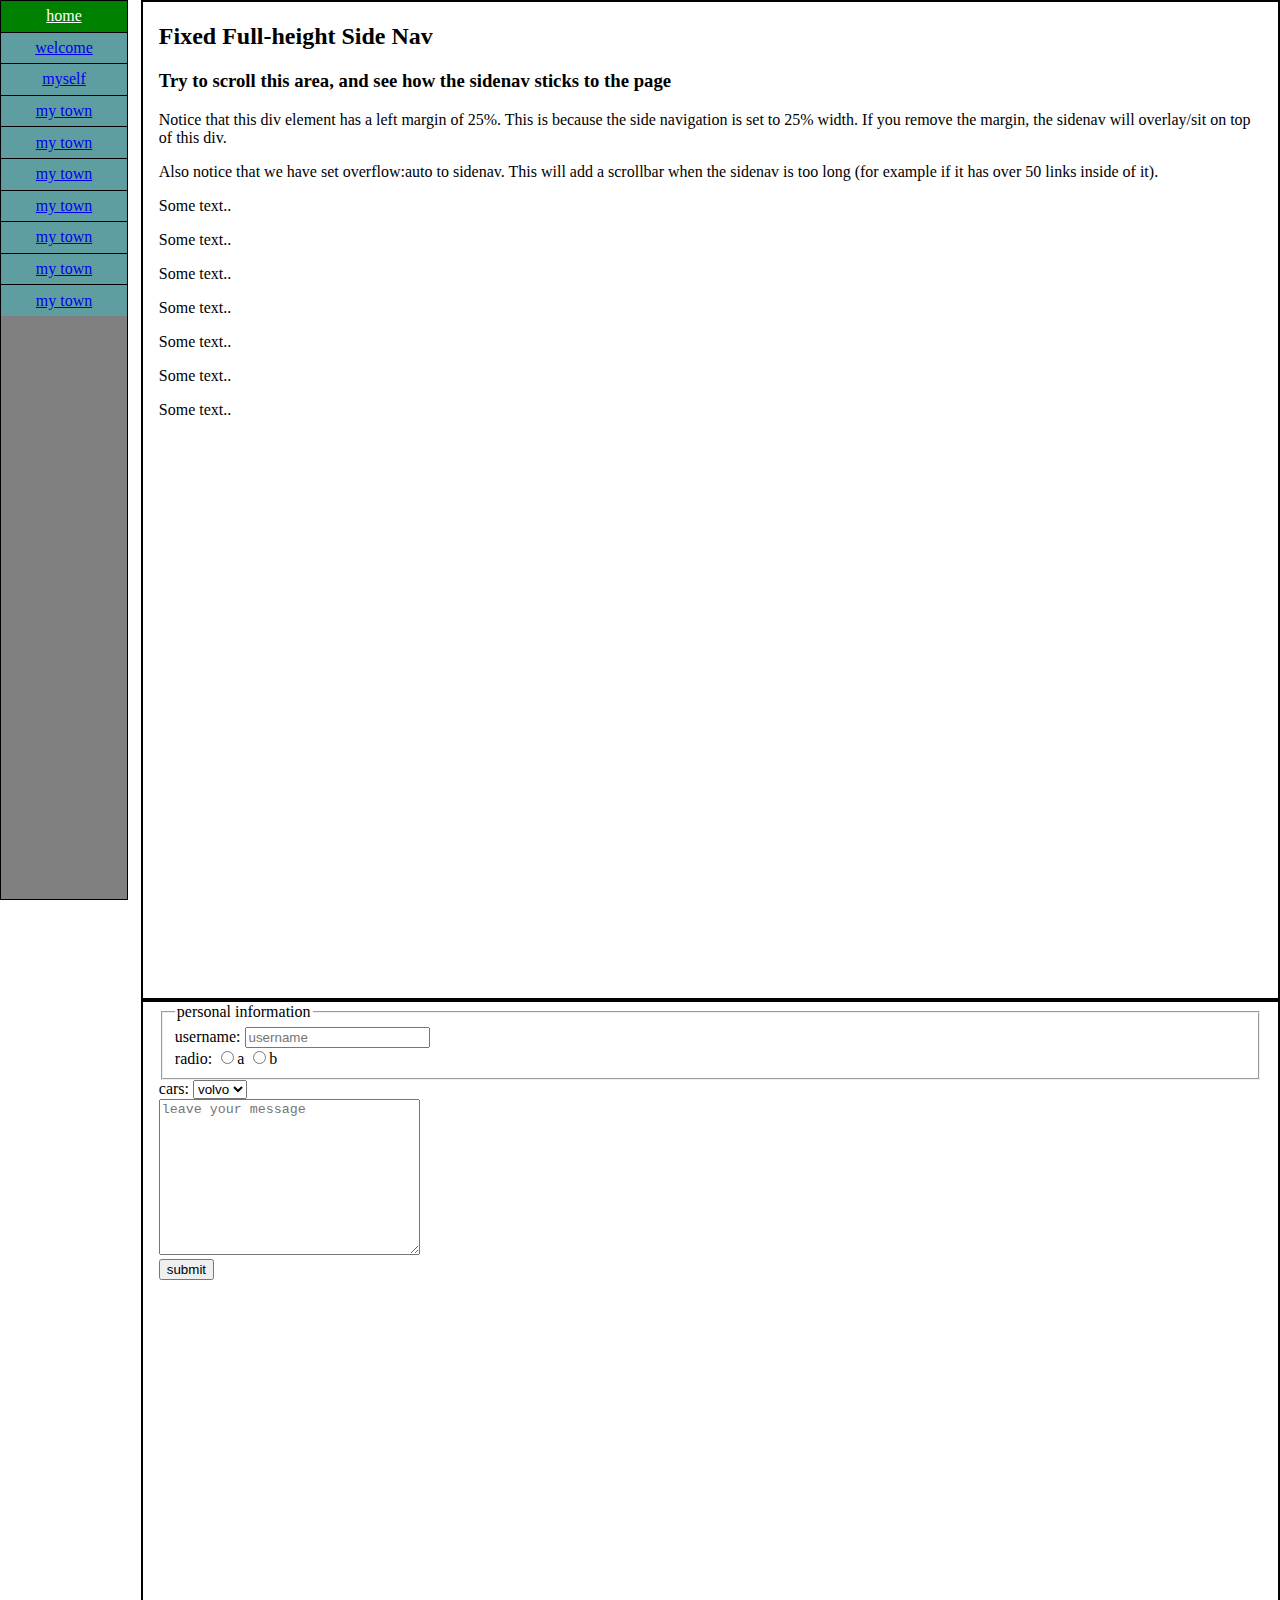
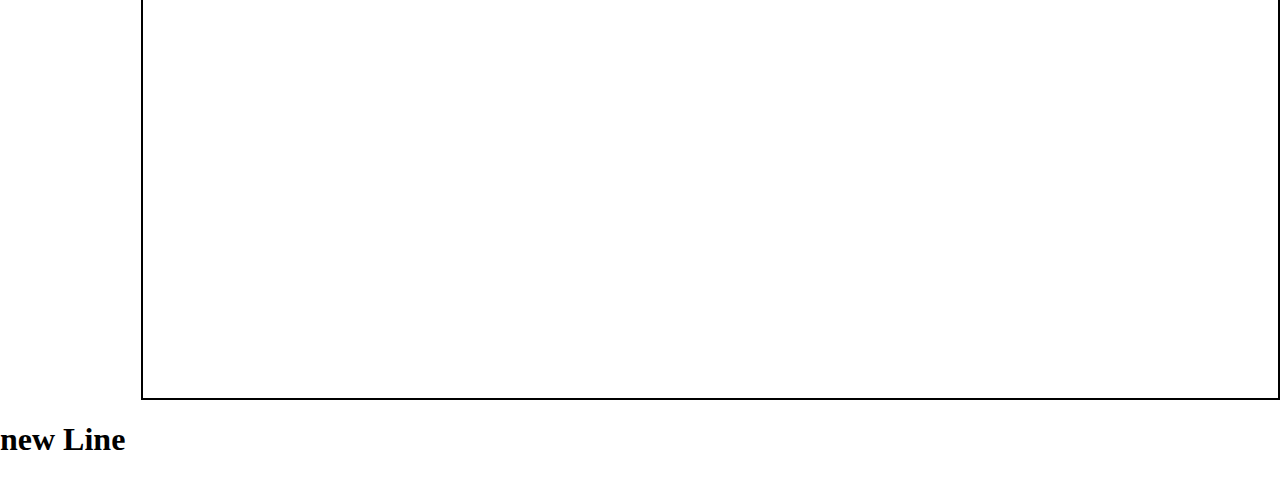
<file: StaticWeb/index.html>
<!DOCTYPE html>
<html lang="en">
<head>
    <meta name="viewport" content="width=device-width, initial-scale=1.0">

    <style>
        body {
            margin: 0;
        }

        * {
            box-sizing: border-box;
        }

        ul {
            list-style-type: none;
            margin: 0;
            padding: 0;
            width: 10%;
            text-align: center;
            border: 1px solid black;
            height: 100%;
            background-color: gray;
            position: fixed;
            overflow: auto;
        }

        ul li {
            border-bottom: 1px solid black;
        }

        ul li:last-child {
            border-bottom: none;
        }

        li a {
            display: block;
            background-color: cadetblue;
            padding: 5%;
        }

        li a.active {
            background-color: green;
            color: white;
        }

        li a:hover:not(.active) {
            background-color: black;
            color: white;
        }

        div {
            margin-left: 11%;
            border: 2px solid black;
            padding: 1px 16px;
            height: 1000px;
        }
    </style>
    <title>Index</title>
</head>
<body>
<!--<h1>Navigator Bar</h1>-->
<ul>
    <li><a href="#" class="active"> home </a></li>
    <li><a href="week2/welcome.html"> welcome </a></li>
    <li><a href="week2/myself.html"> myself </a></li>
    <li><a href="week2/mytown.html"> my town </a></li>
    <li><a href="week2/mytown.html"> my town </a></li>
    <li><a href="week2/mytown.html"> my town </a></li>
    <li><a href="week2/mytown.html"> my town </a></li>
    <li><a href="week2/mytown.html"> my town </a></li>
    <li><a href="week2/mytown.html"> my town </a></li>
    <li><a href="week2/mytown.html"> my town </a></li>
</ul>
<div>
    <h2>Fixed Full-height Side Nav</h2>
    <h3>Try to scroll this area, and see how the sidenav sticks to the page</h3>
    <p>Notice that this div element has a left margin of 25%. This is because the side navigation is set to 25% width.
        If you remove the margin, the sidenav will overlay/sit on top of this div.</p>
    <p>Also notice that we have set overflow:auto to sidenav. This will add a scrollbar when the sidenav is too long
        (for example if it has over 50 links inside of it).</p>
    <p>Some text..</p>
    <p>Some text..</p>
    <p>Some text..</p>
    <p>Some text..</p>
    <p>Some text..</p>
    <p>Some text..</p>
    <p>Some text..</p>
</div>
<div>
    <form action="mailto:qzhang75@sheffield.ac.uk" method="post" accept-charset="UTF-8">
        <fieldset>
            <legend>personal information</legend>
        <label>
            username:
            <input type="text" name="username" placeholder="username" required>
        </label><br>
        radio:
        <label>
            <input type="radio" name="book"  value="a">a
        </label>
        <label>
            <input type="radio" name="book" value="b">b
        </label><br>
        </fieldset>
        cars:
        <label>
            <select >
                <option value="Volvo">volvo</option>
                <option value="Volks">volks</option>
                <option value="FIFA">FIFA</option>
            </select>
        </label><br>
        <label>
            <textarea name="message" rows="10" cols="30" placeholder="leave your message"></textarea>
        </label><br>

        <button type="submit">submit</button>
    </form>
</div>
<script>
     document.write("<h1>new Line</h1>");
</script>
</body>
</html>
</file>
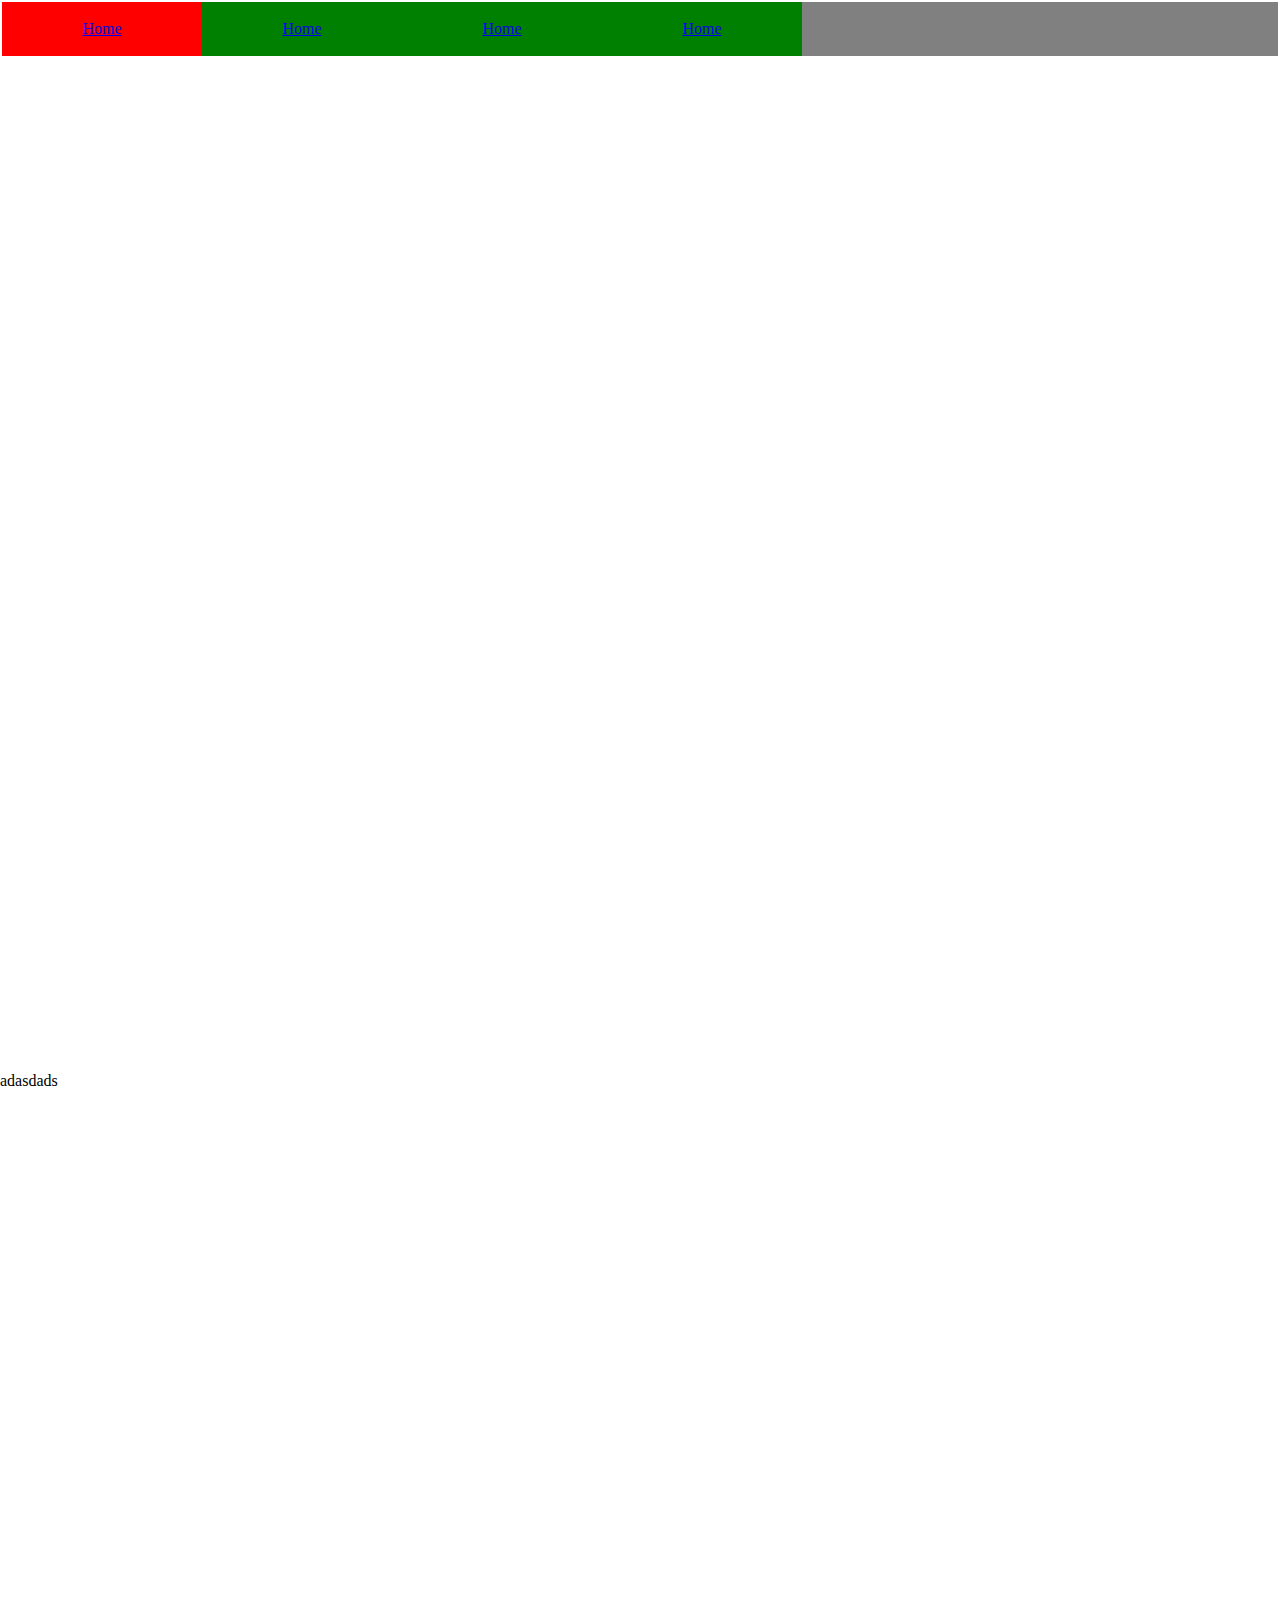
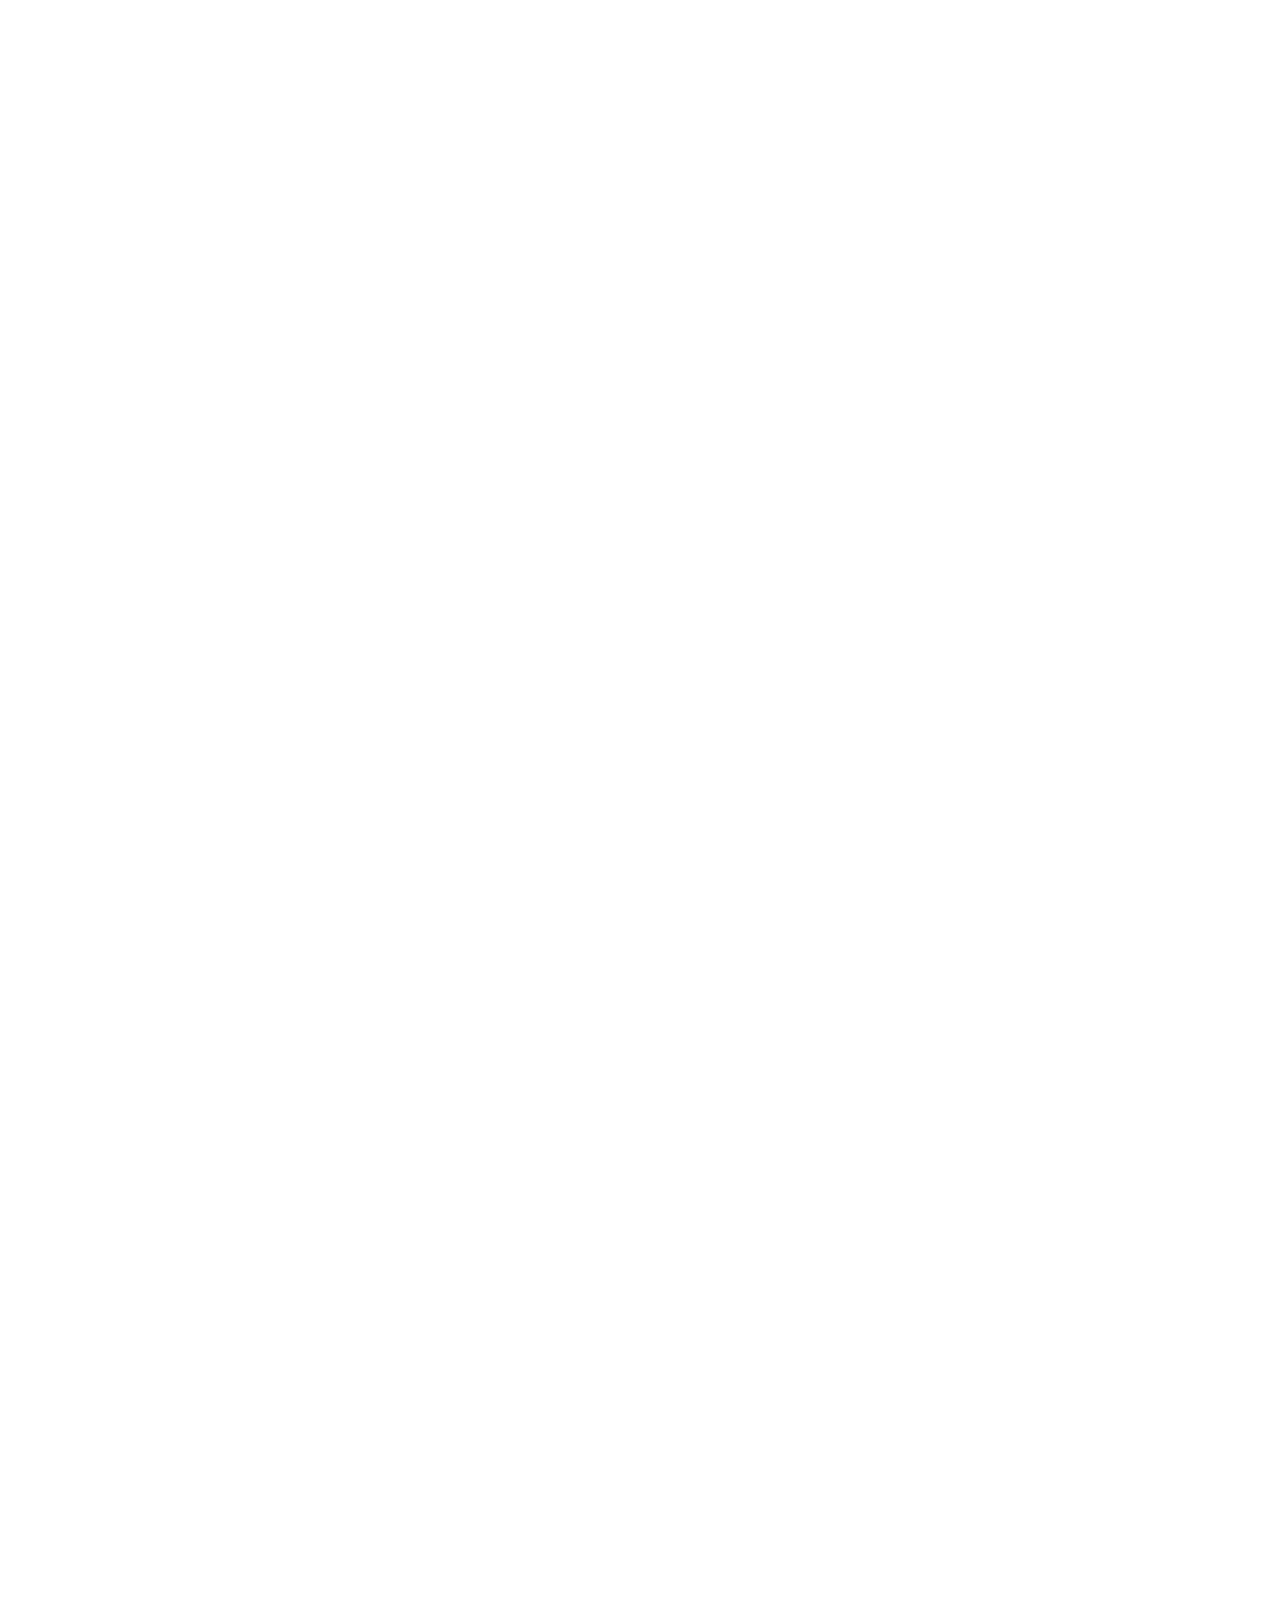
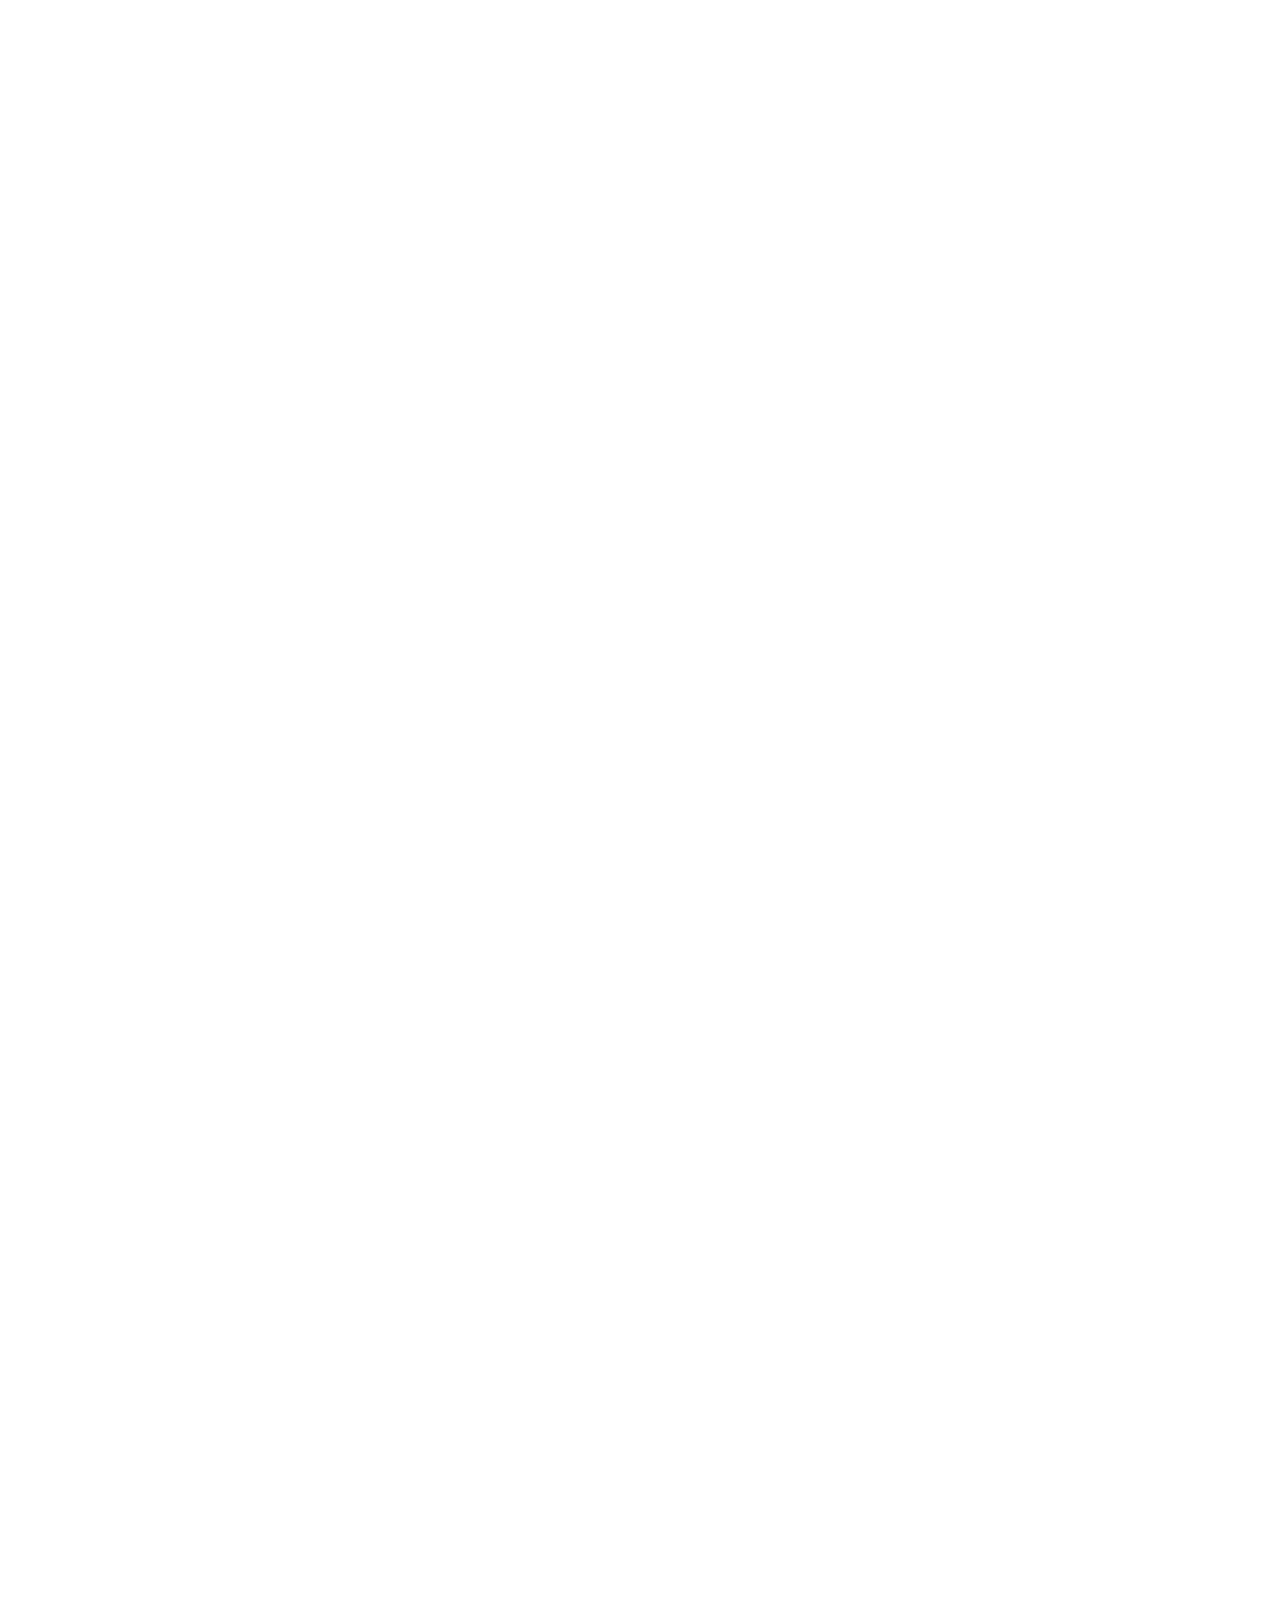
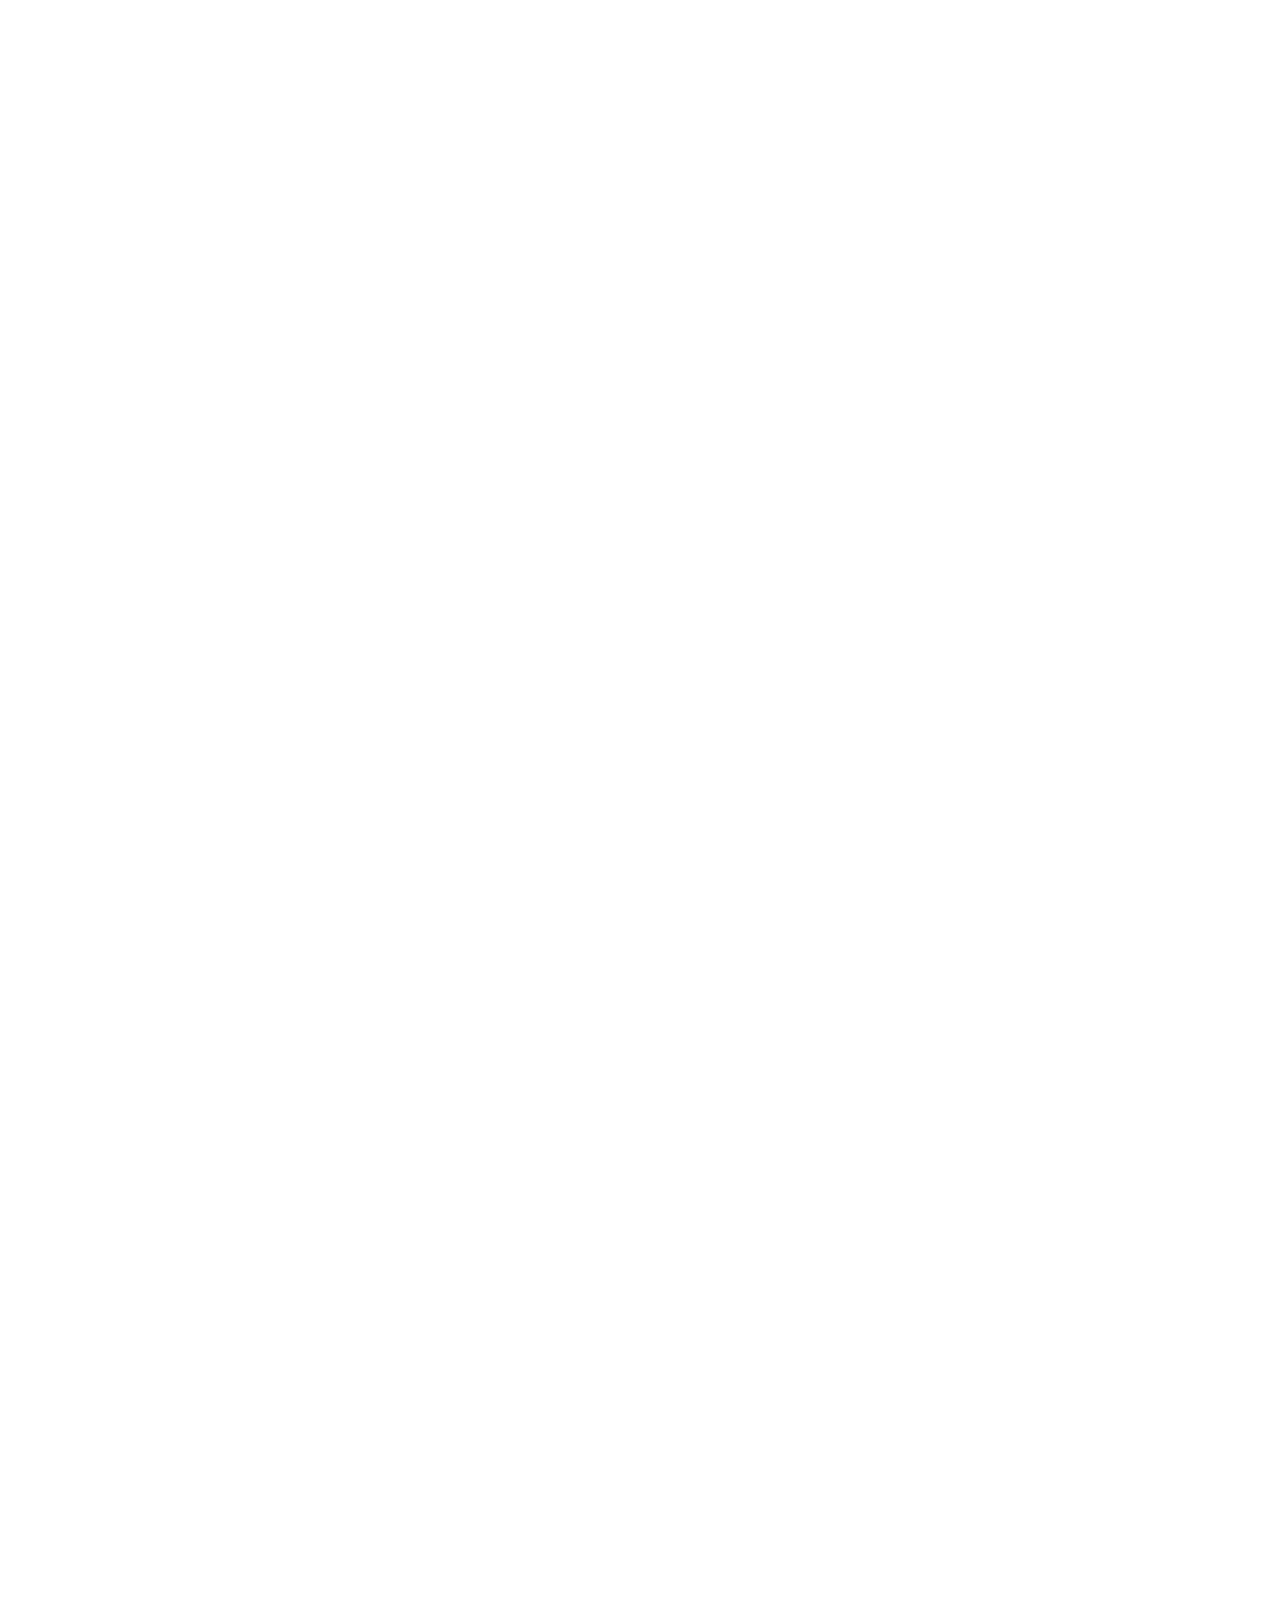
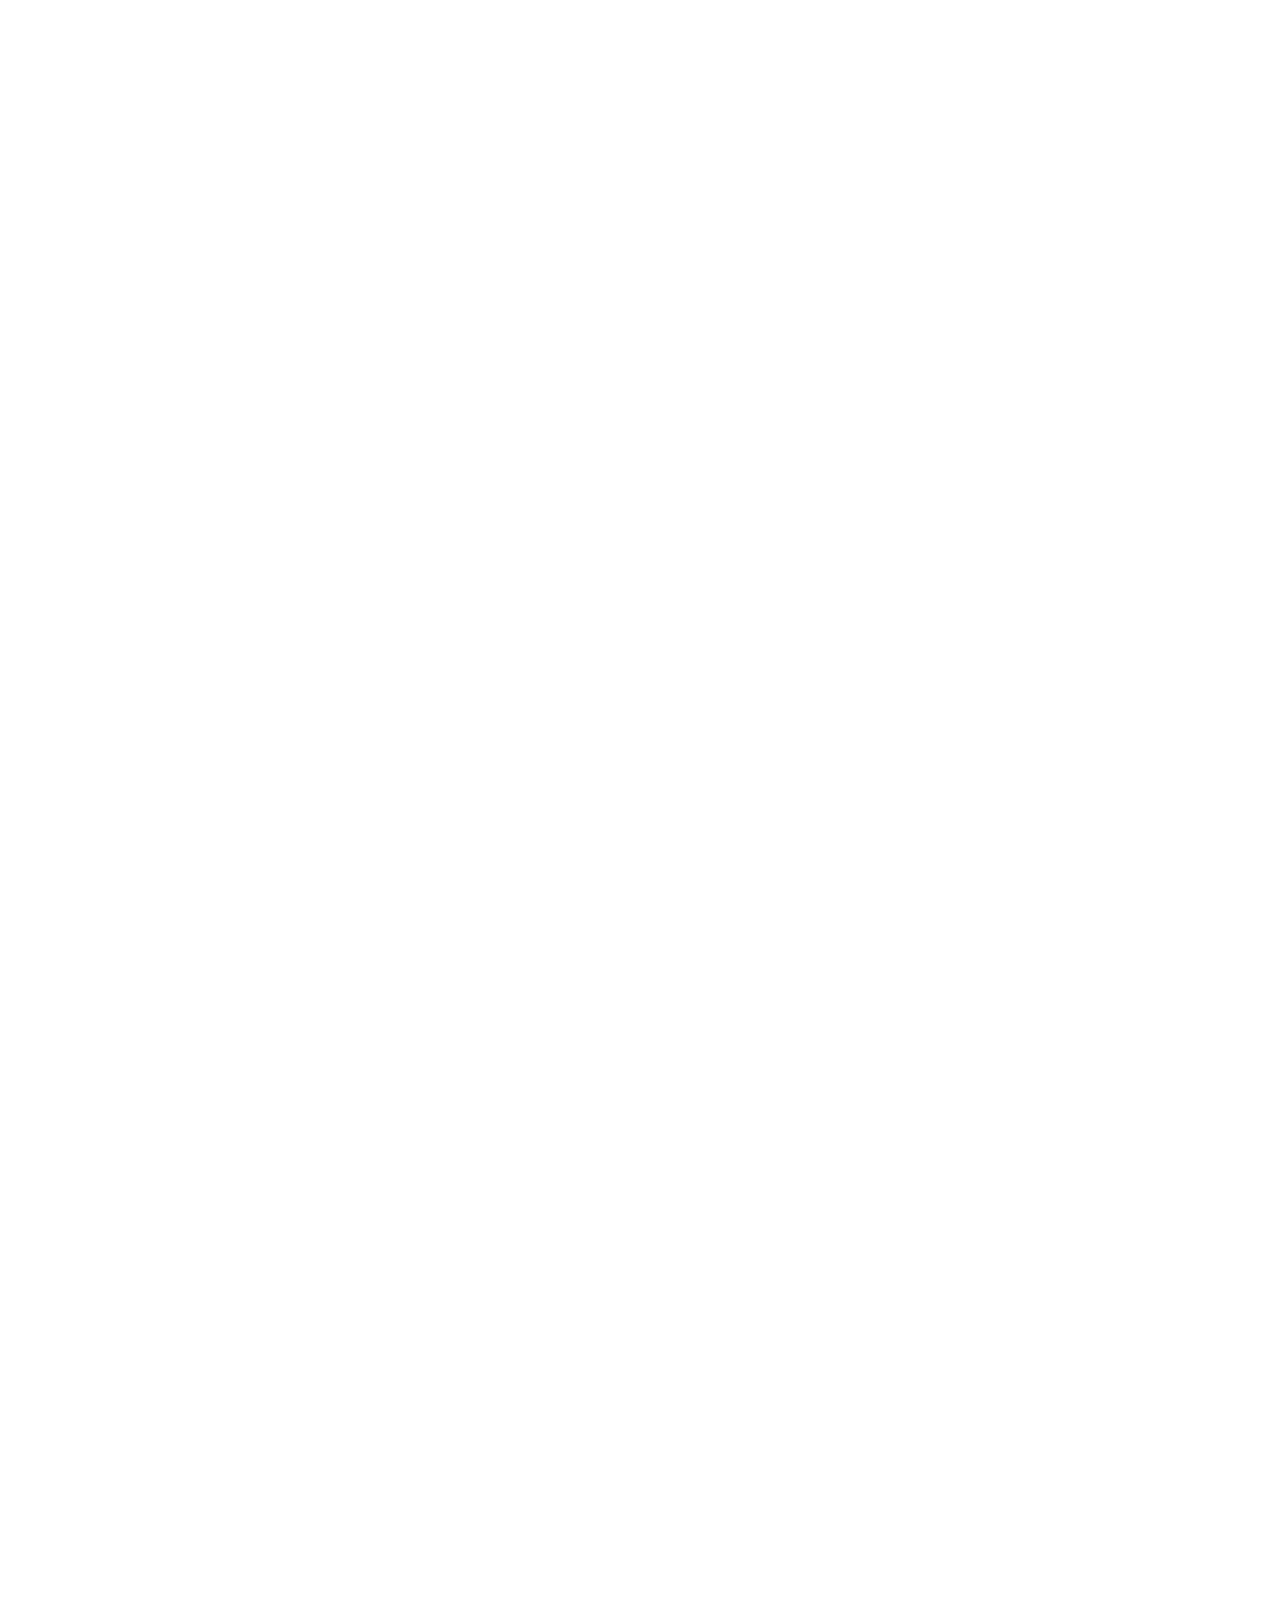
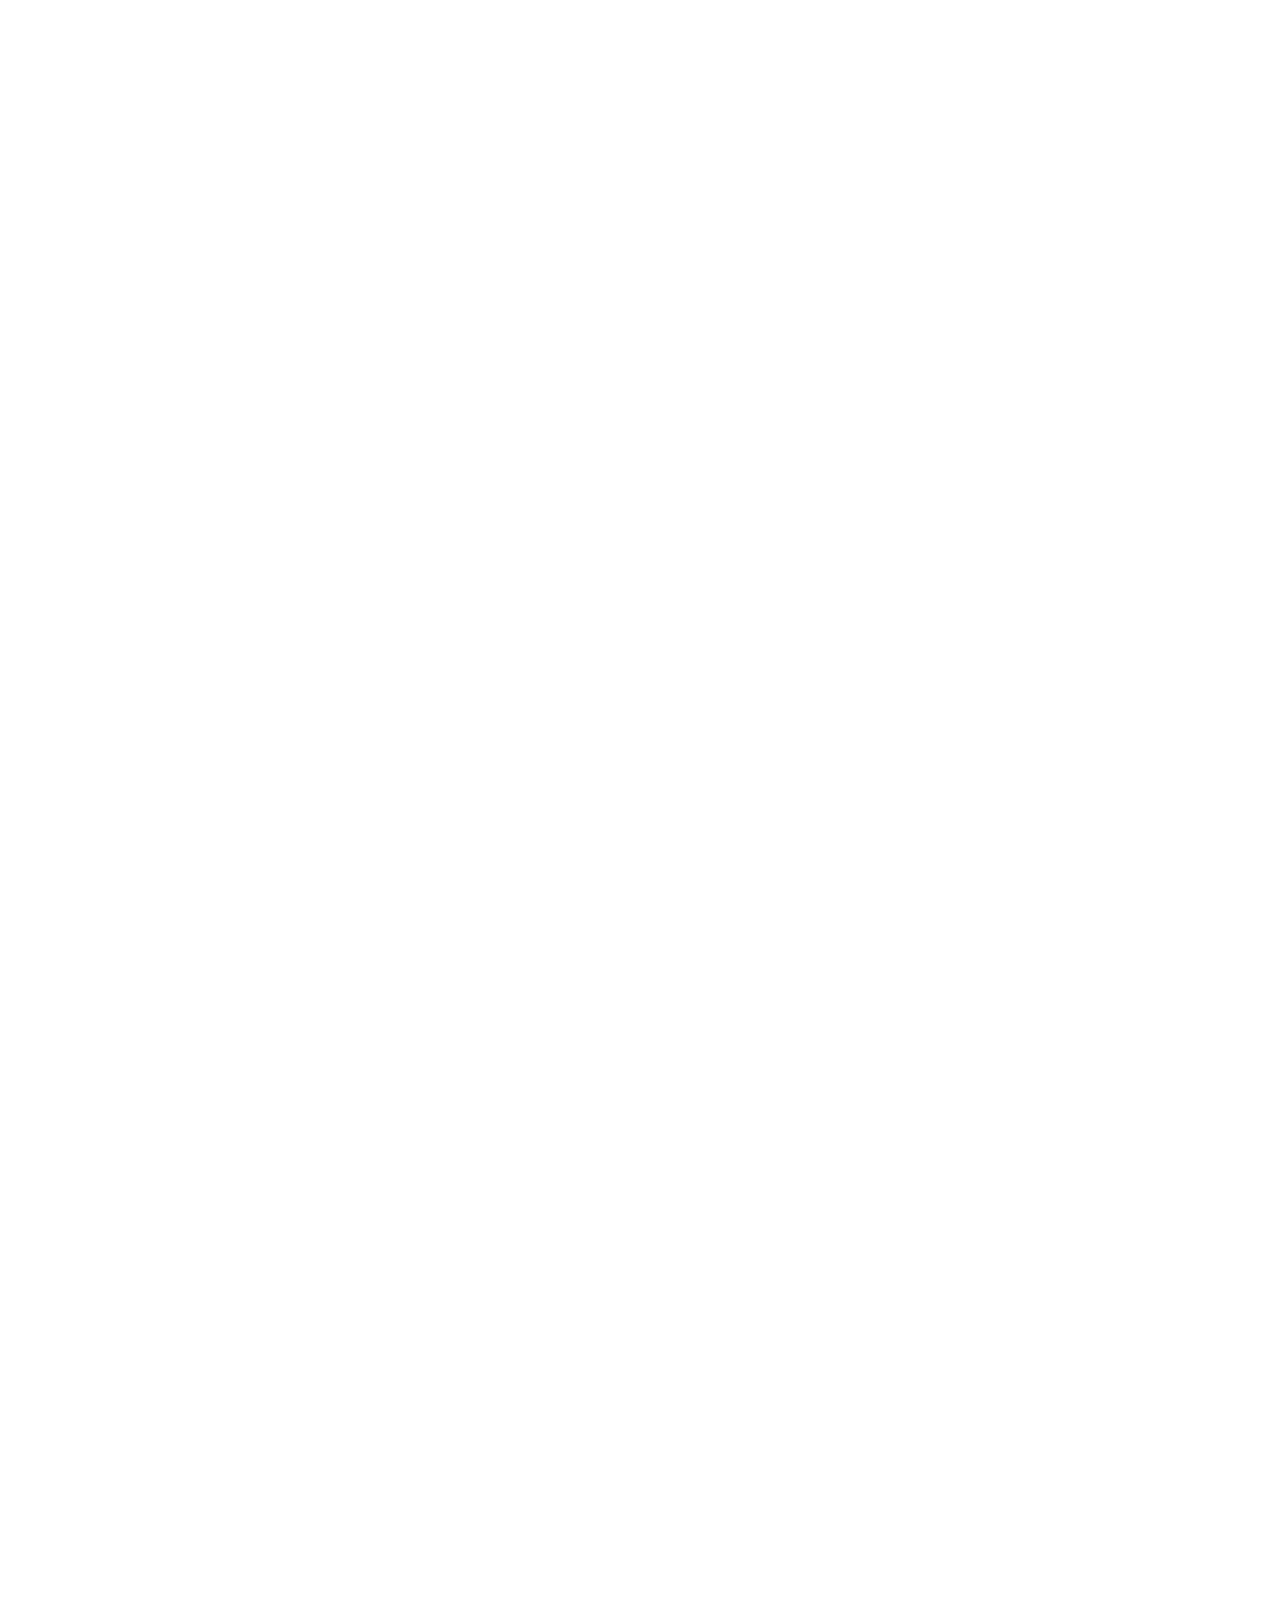
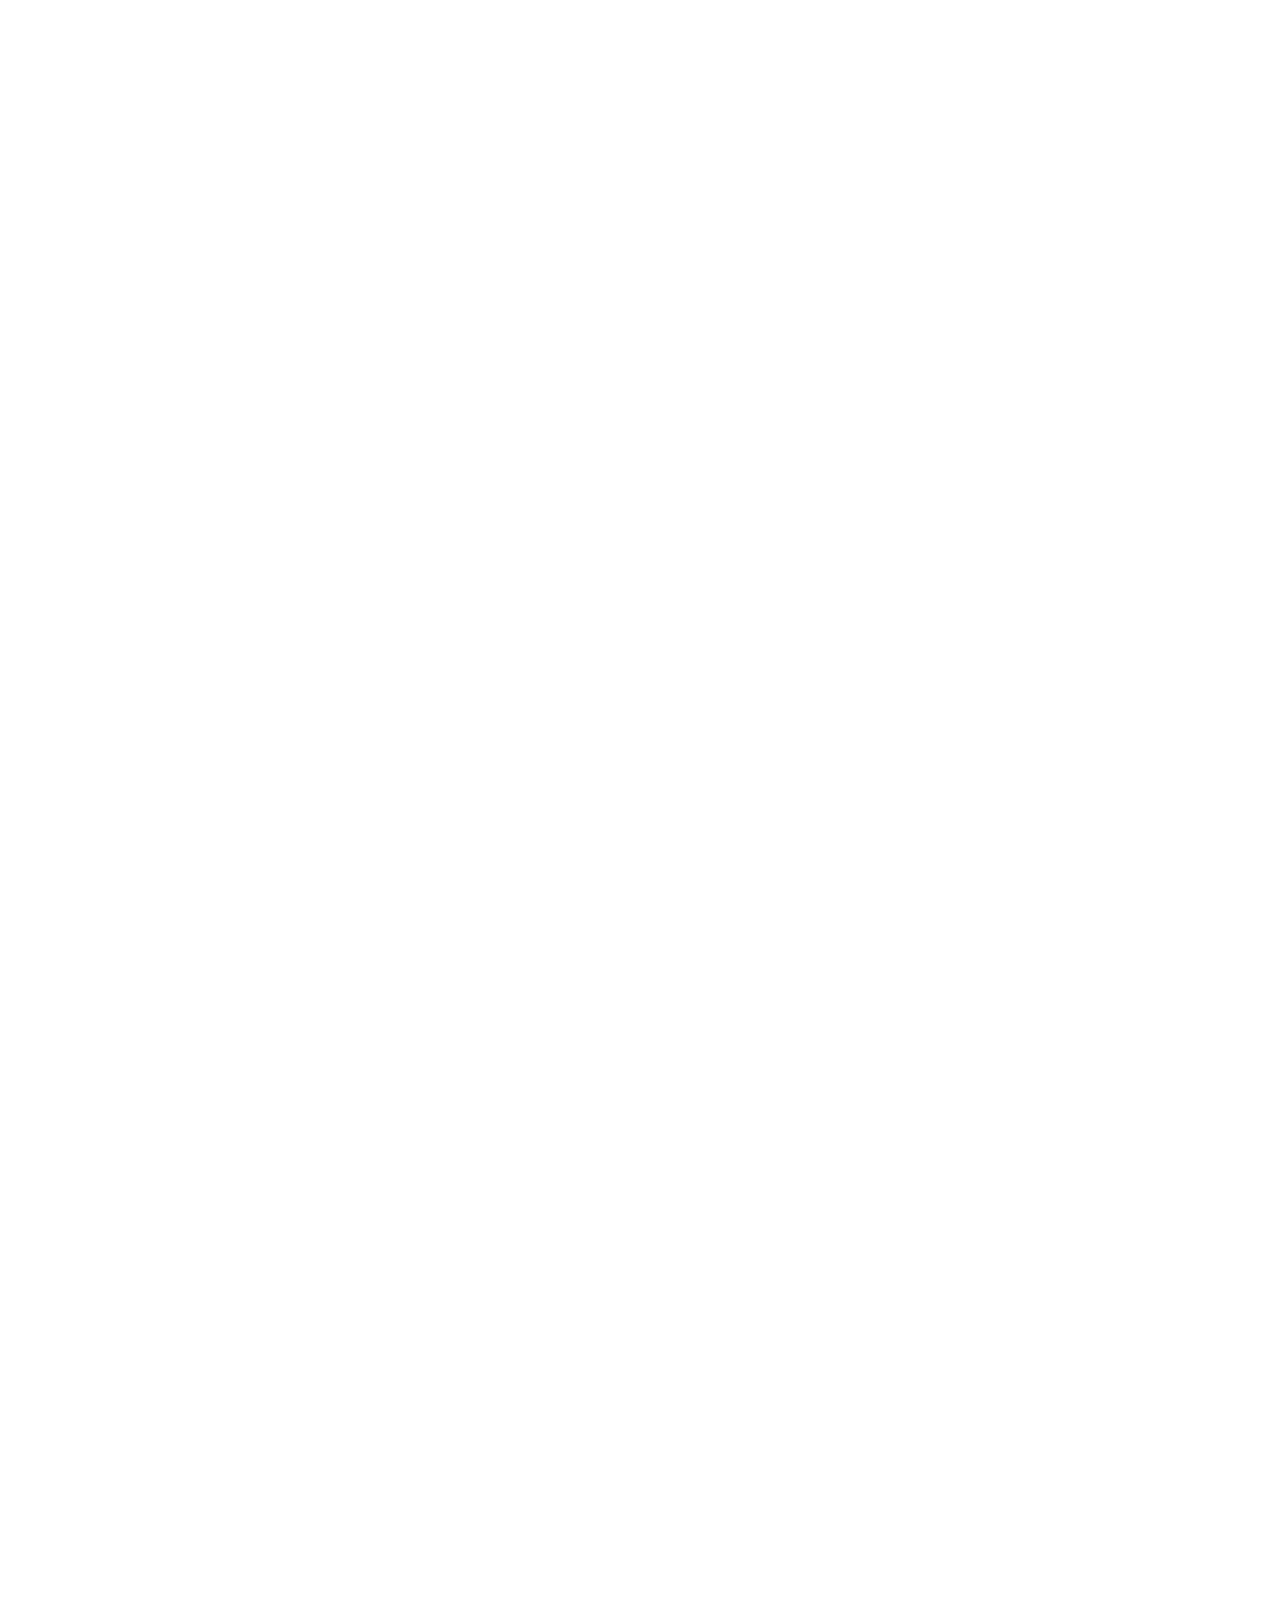
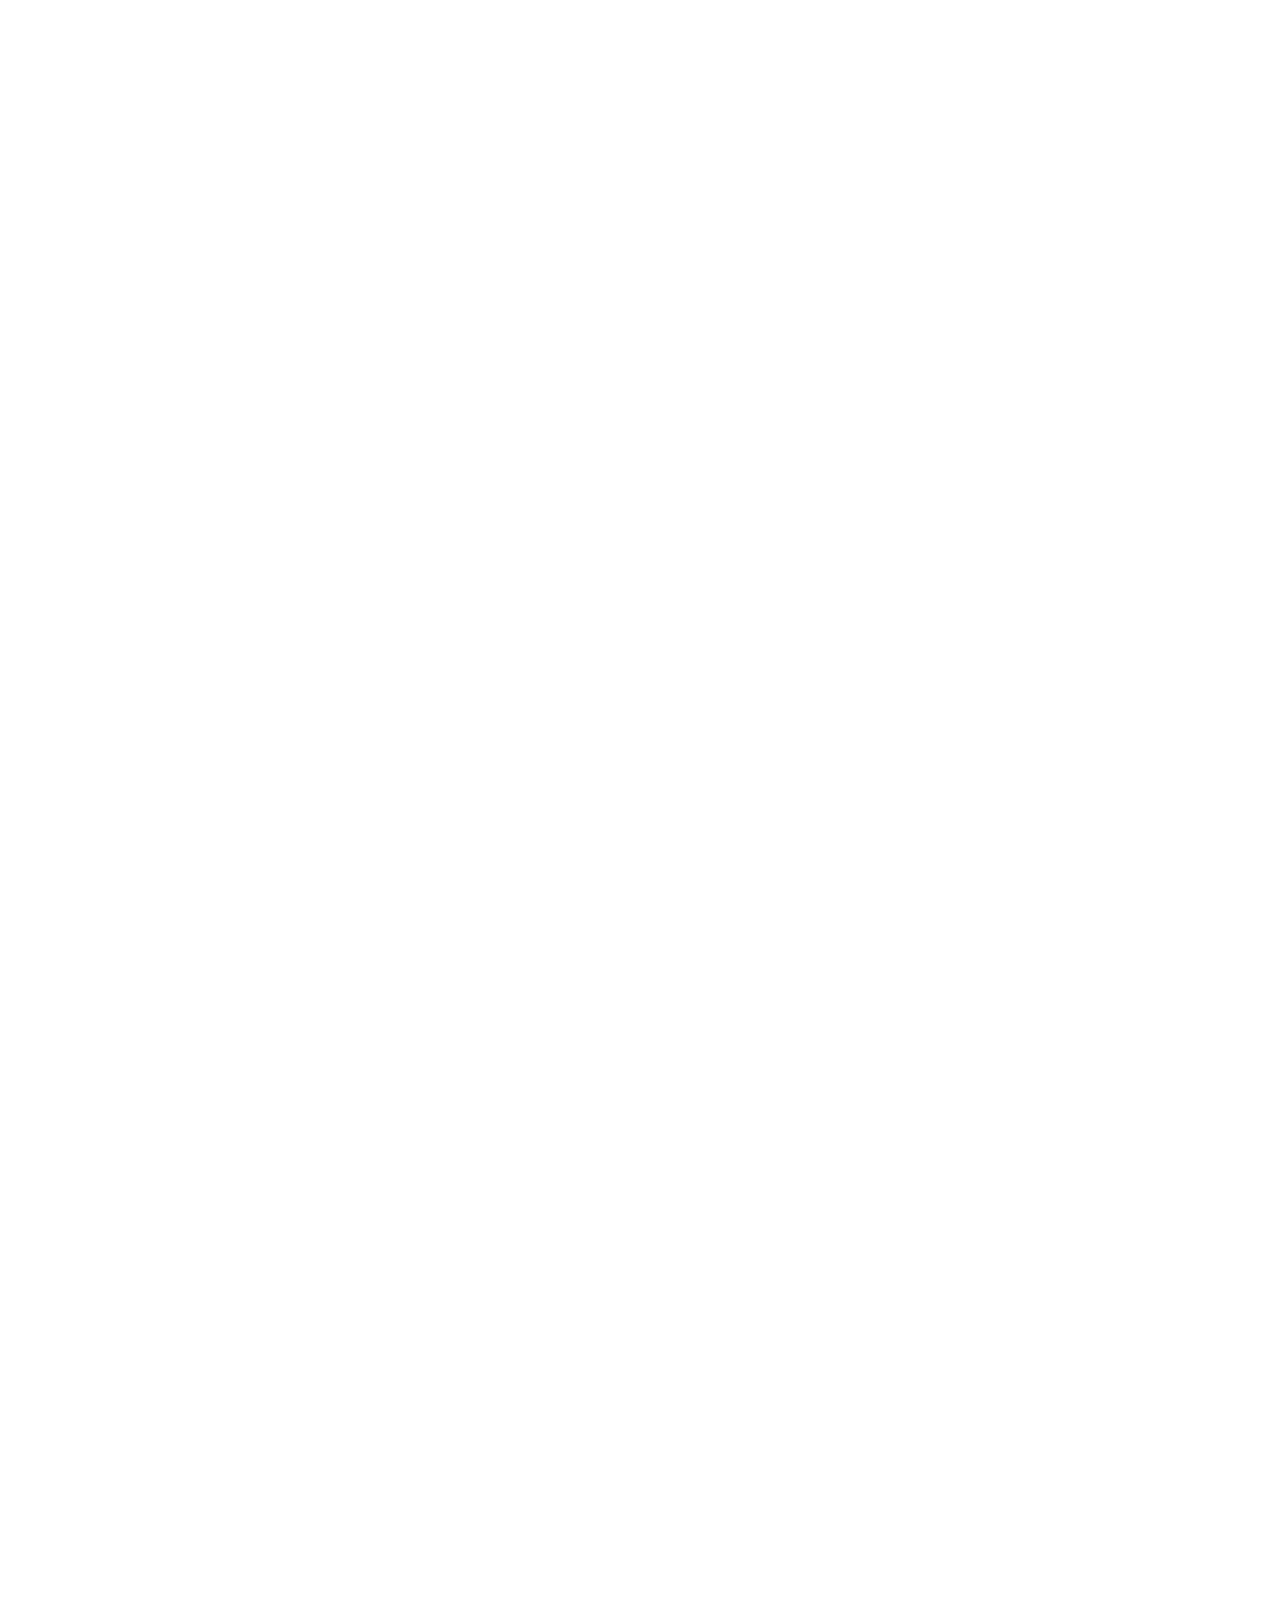
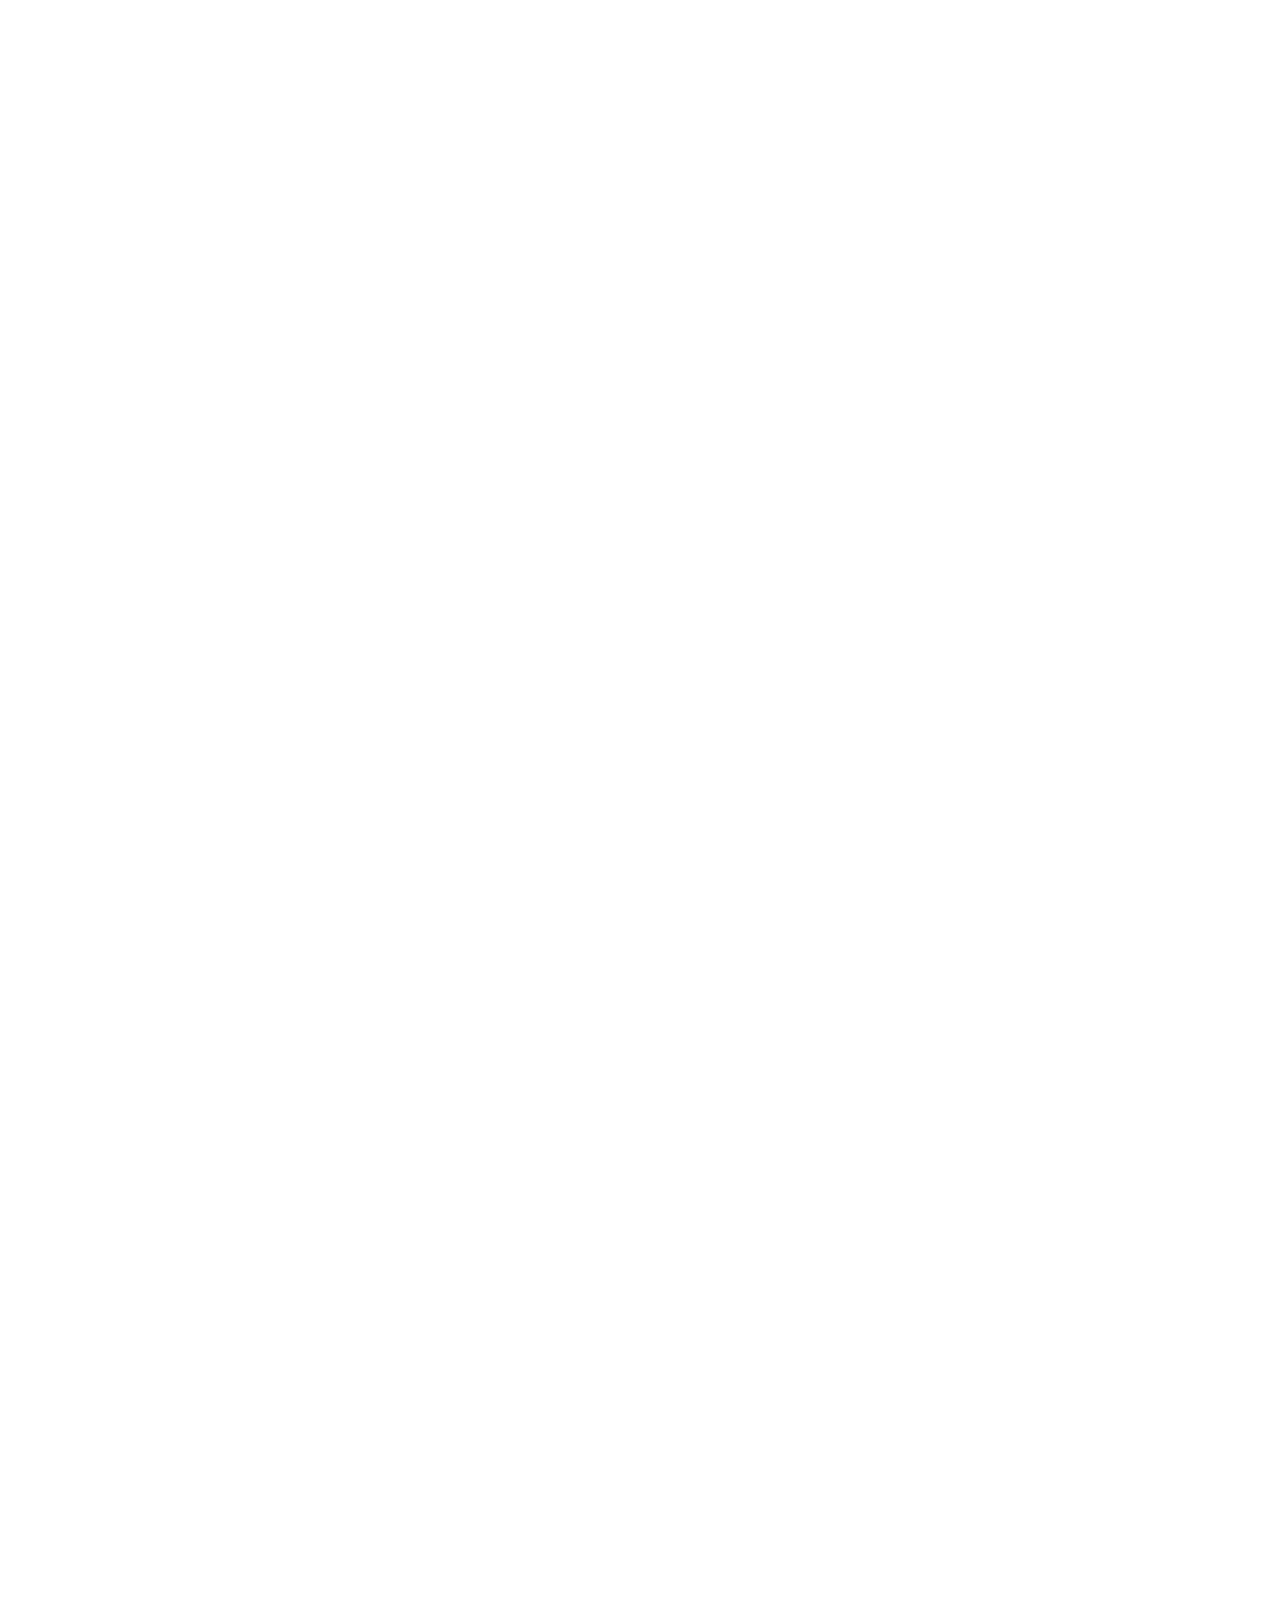
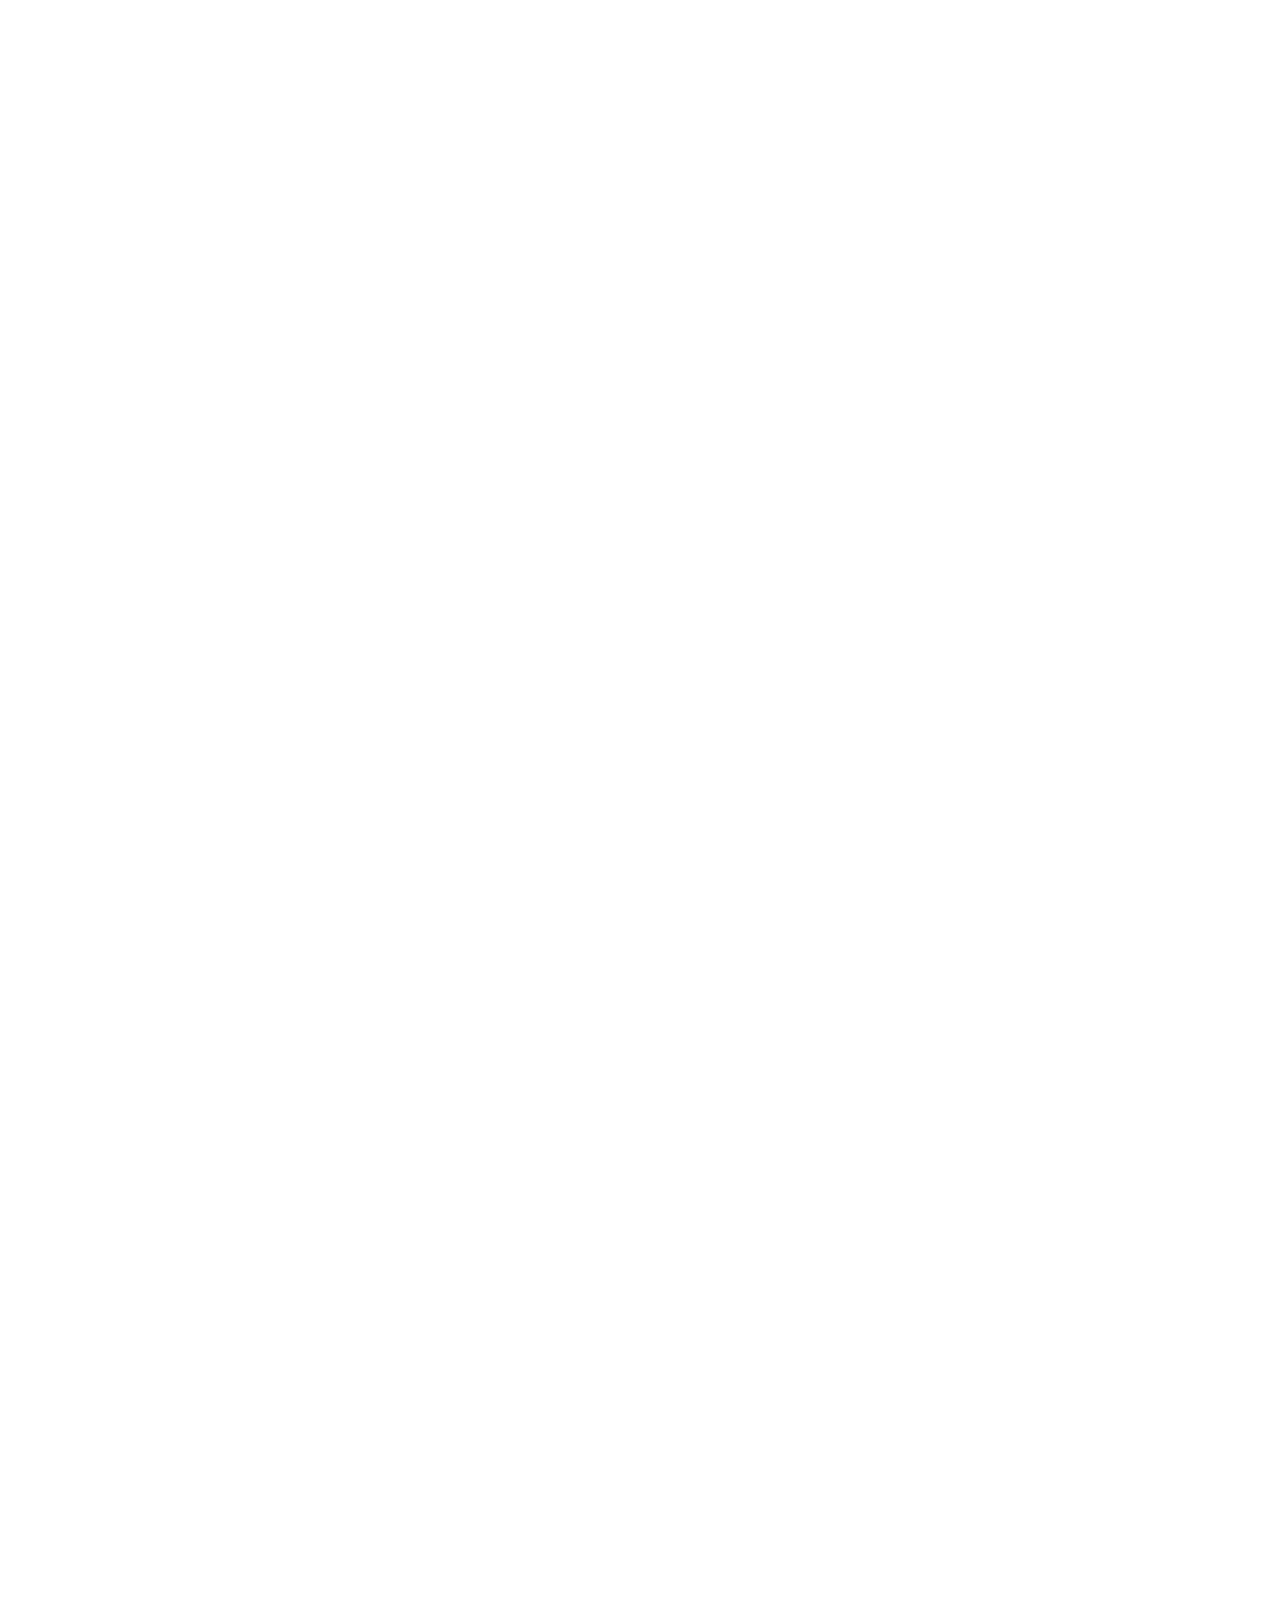
<file: StaticWeb/navigation_bar/NavigationBar.html>
<!DOCTYPE html>
<html lang="en">
<head>
    <meta name="viewport" content="width=device-width, initial-scale=1.0">
    <meta charset="UTF-8">
    <title>Navigation</title>
    <style>
       * {
           box-sizing: border-box;
       }
        body{
            margin: 0;
        }
        ul{
            list-style-type: none;
            margin: 2px;
            padding: 0;
            background-color: gray;
            overflow: auto;
            position: relative;
            text-align: center;
        }
       ul a{
           float: left;
           display: block;
           padding: 18px;
           width:200px;
           background-color: green;
       }
       div {
            padding-bottom: 20000px;
        }
        p {
            padding-top: 1000px;
        }
        a:hover{
            background-color: red;
        }
        a.active{
            background-color: red;
        }
    </style>
</head>
<body>

<ul>
    <li><a class="active" href="../week2/myself.html">Home</a></li>
    <li><a href="#">Home</a></li>
    <li><a href="#">Home</a></li>
    <li><a href="#">Home</a></li>
</ul>

<div>
    <p>adasdads</p>
</div>
</body>
</html>
</file>
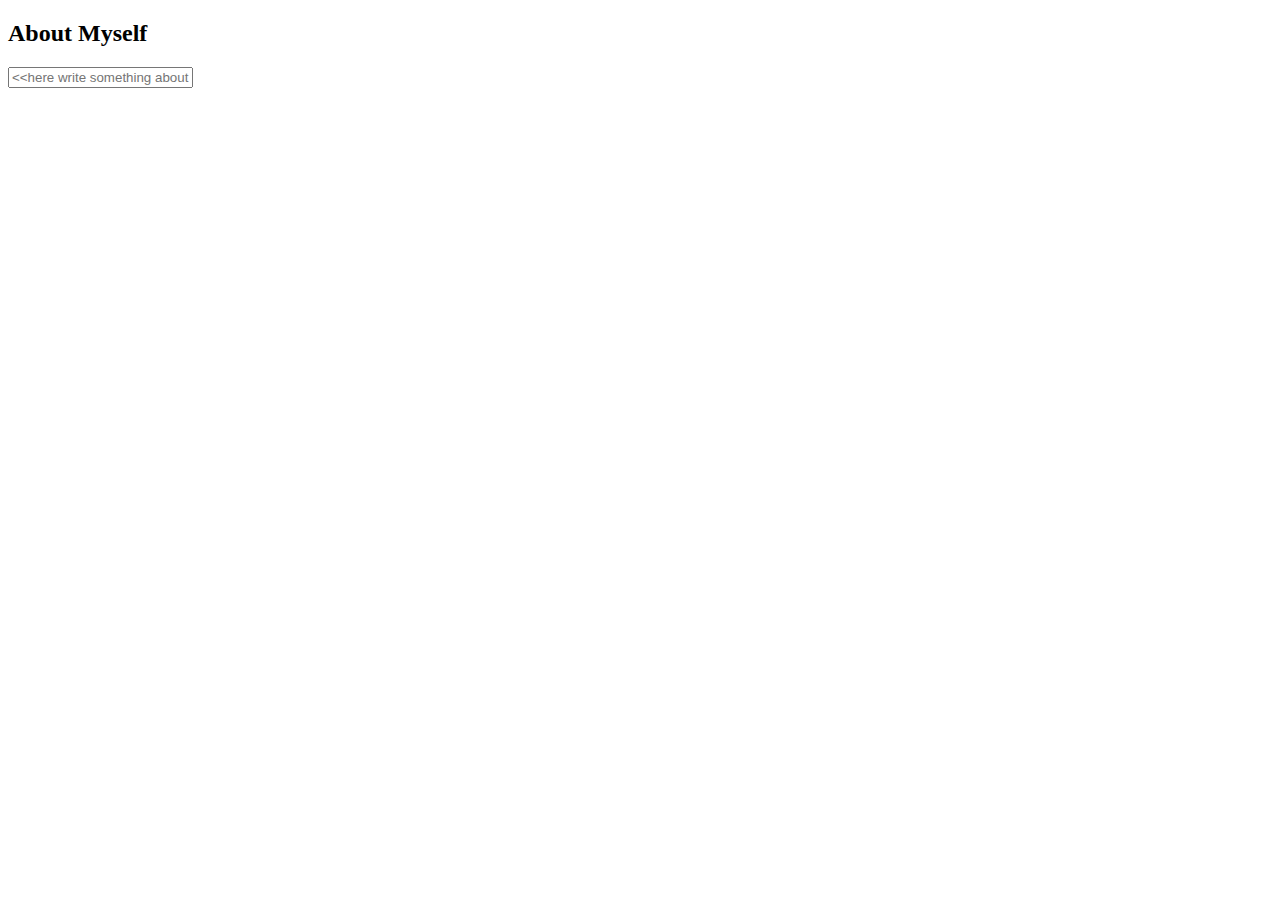
<file: StaticWeb/week2/myself.html>
<!DOCTYPE html>
<html lang="en">
<head>
    <meta charset="UTF-8">
    <title>Title</title>
</head>
<body>

<div id="content">
    <h2>About Myself</h2>
    <p>
    <label>
        <input type="text" width="50%" placeholder="<<here write something about yourself>>>" />
    </label>
    </p>
</div>

</body>
</html>
</file>
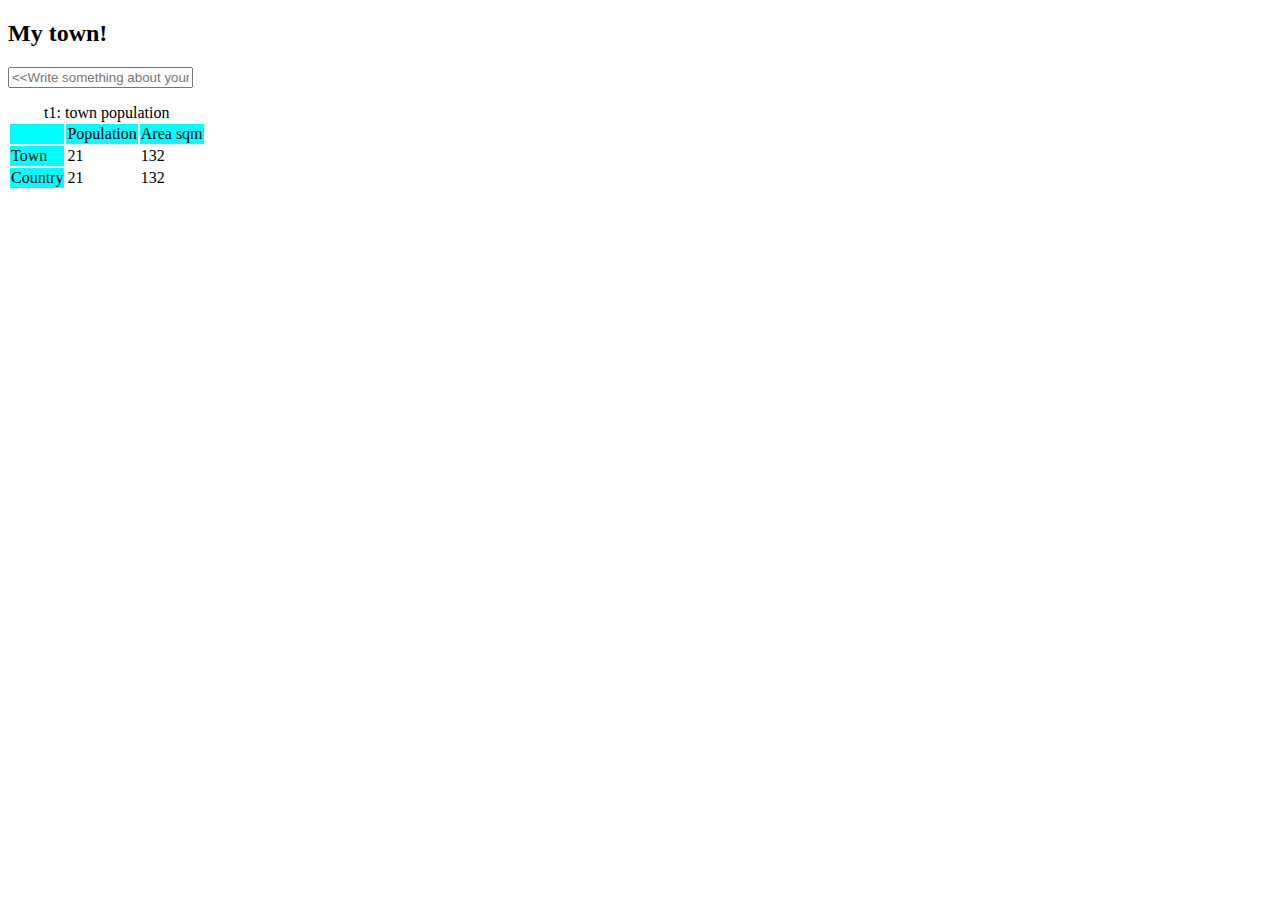
<file: StaticWeb/week2/mytown.html>
<!DOCTYPE html>
<html lang="en">
<head>
    <meta charset="UTF-8">
    <title>Title</title>
</head>
<body>
<h2>My town!</h2>
<p>
    <label>
        <input type="text" width="50%" placeholder="<<Write something about your home town>>>" />
    </label>
</p>

<table>
    <caption>t1: town population</caption>
    <tr style="background-color: aqua">
        <td></td>
        <td>Population</td>
        <td>Area sqm</td>
    </tr>
    <tr>
        <td style="background-color: aqua">Town</td>
        <td>21</td>
        <td>132</td>
    </tr>
    <tr>
        <td style="background-color: aqua">Country</td>
        <td>21</td>
        <td>132</td>
    </tr>
</table>

</body>
</html>
</file>
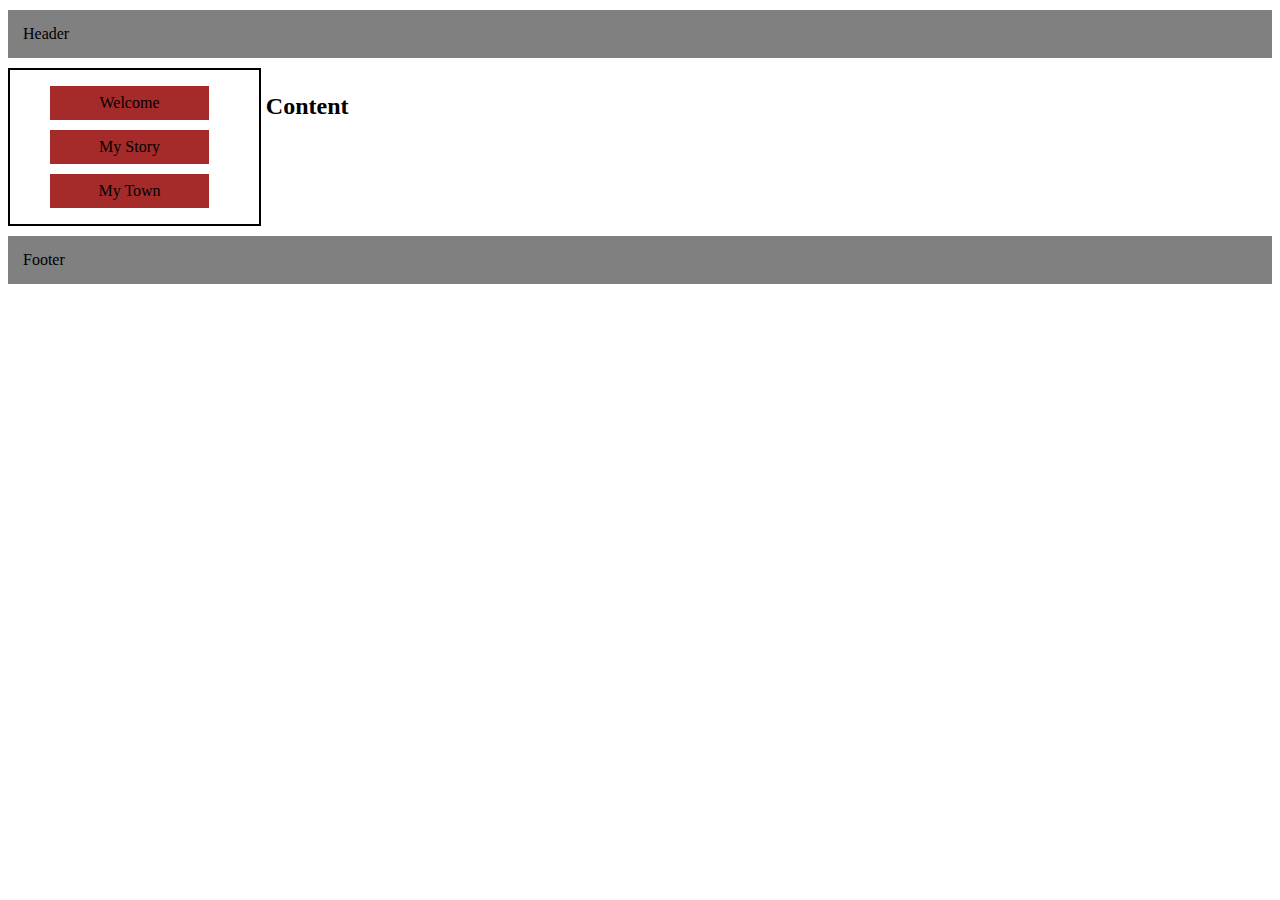
<file: StaticWeb/week2/week2lab.html>
<!DOCTYPE html>
<html lang="zh">
<head>
    <meta charset="UTF-8">
    <link rel="stylesheet" href="../css/week2.css">
    <script type="text/javascript" src="../js/week2.js"></script>
</head>
<body>
<div id="header"> Header</div>
<div class="clearfix">
    <div id="menu" class="column">
        <ul>
            <li onclick="openFile(this)" title="welcome.html">Welcome</li>
            <li onclick="openFile(this)" title="myself.html">My Story</li>
            <li onclick="openFile(this)" title="mytown.html">My Town</li>
        </ul>
    </div>
    <div id="content">
        <h2>Content</h2>
        <iframe id="frame"></iframe>
    </div>
</div>
<div id="footer"> Footer</div>
</body>
</html>
</file>
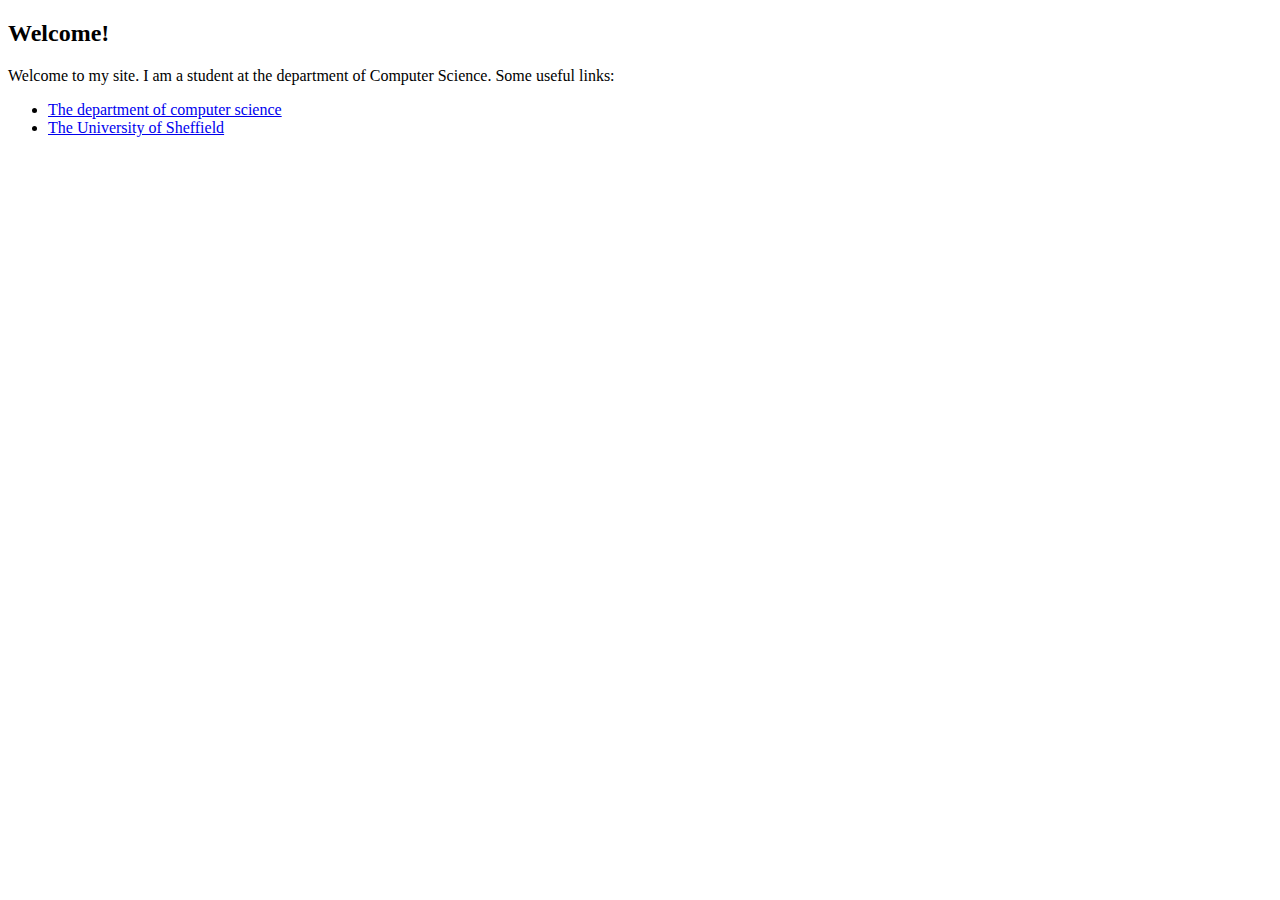
<file: StaticWeb/week2/welcome.html>
<!DOCTYPE html>
<html lang="en">
<head>
    <meta charset="UTF-8">
    <title>Title</title>
</head>
<body>
<h2>Welcome!</h2>
<p>
    Welcome to my site. I am a student at the department of Computer Science. Some useful links:
<ul>
    <li><a href="https://www.sheffield.ac.uk/dcs">The department of computer science</a></li>
    <li><a href="http://www.sheffield.ac.uk">The University of Sheffield</a></li>
</ul>
</p>
</body>
</html>
</file>
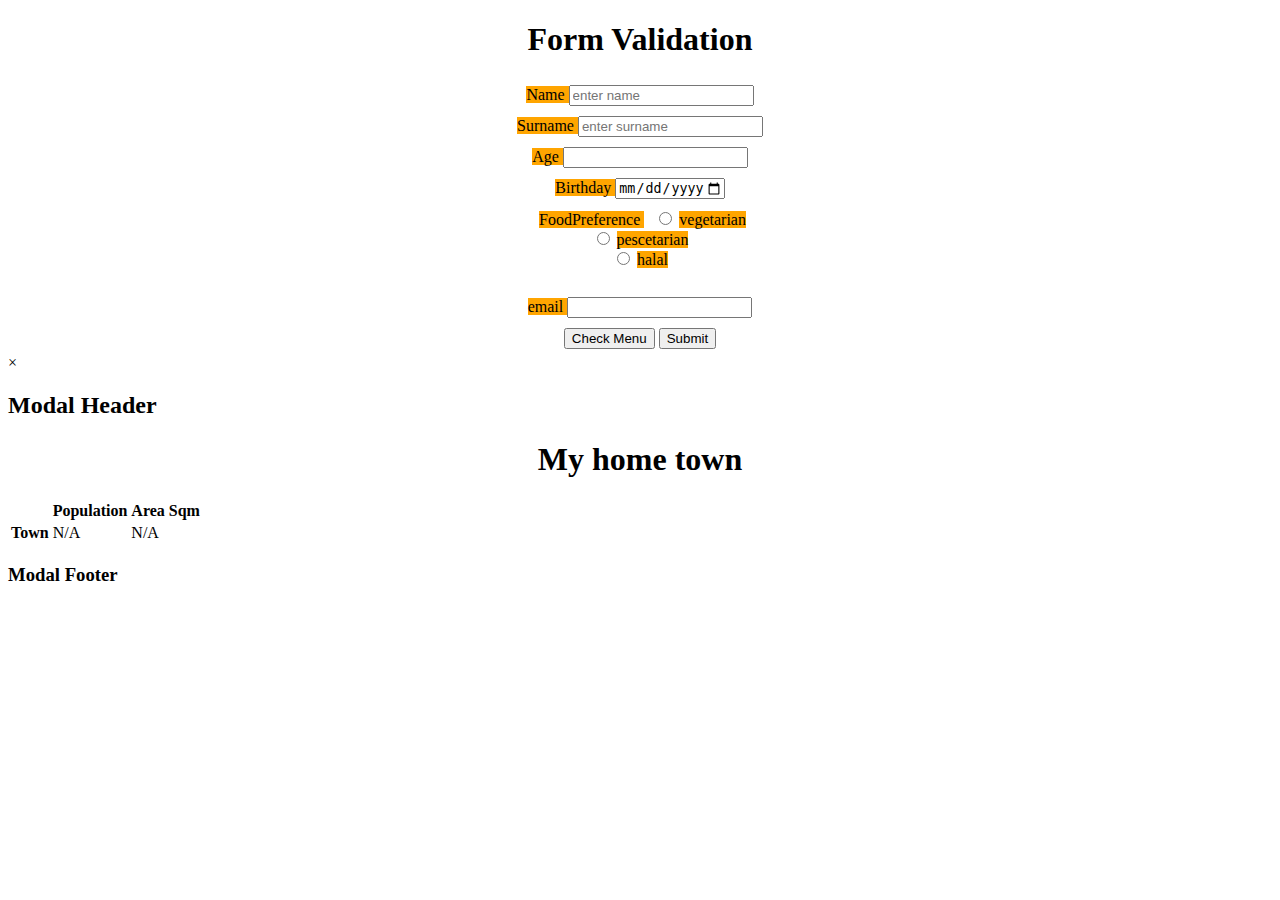
<file: StaticWeb/week3/form.html>
<!DOCTYPE html>
<html lang="en">
<head>
    <meta charset="UTF-8">
    <title>FormValidation</title>
    <link rel="stylesheet" href="css/form.css">
    <script src="js/form.js"></script>
</head>
<body>

<h1> Form Validation</h1>
<div>
    <form action="#">
        <div>
            <label for="name" onsubmit="validate()">
                Name
            </label>
            <input type="text" id="name" name="name" placeholder="enter name" onblur="validateName(this)">
            <span></span>
        </div>
        <div>
            <label for="surname">
                Surname
            </label>
            <input type="text" id="surname" name="surname" placeholder="enter surname" onblur="validateName(this)">
            <span></span>
        </div>
        <div>
            <label for="age">
                Age
            </label>
            <input type="text" id="age" name="age">
        </div>
        <div>
            <label for="birthday">
                Birthday
            </label>
            <input type="date" id="birthday" name="birthday" max="2011-01-01" min="1900-01-01" onblur="validateDate()">
        </div>
        <div>
            <div style="display: inline">
                <label>
                    FoodPreference
                </label>
            </div>
            <div style="display: inline">
                <input type="radio" name="preference" id="vegetarian" value="vegetarian">
                <label for="vegetarian">vegetarian</label>
                <br>
                <input type="radio" name="preference" id="pescetarian" value="pescetarian">
                <label for="pescetarian">pescetarian</label><br>
                <input type="radio" name="preference" id="halal" value="halal">
                <label for="halal">halal</label><br>
            </div>
        </div>

        <div>
            <label>
                email <input type="text" name="email">
            </label>
        </div>

        <div>
            <button type="button" id="myBtn">Check Menu</button>
            <button type="submit">Submit</button>
        </div>
    </form>
</div>

<div id="myModal" class="modal">
    <div class="modal-content">
        <div class="modal-header">
            <span class="close">&times;</span>
            <h2>Modal Header</h2>
        </div>
        <div class="modal-body">
            <h1>My home town</h1>
            <table id="state">
                <tr class="decorate">
                    <th></th>
                    <th>Population</th>
                    <th>Area Sqm</th>
                </tr>
                <tr>
                    <th class="decorate town">Town</th>
                    <td id="pop">N/A</td>
                    <td id="pop2">N/A</td>
                </tr>
            </table>
        </div>
        <div class="modal-footer">
            <h3>Modal Footer</h3>
        </div>
    </div>
</div>
</body>
</html>
</file>
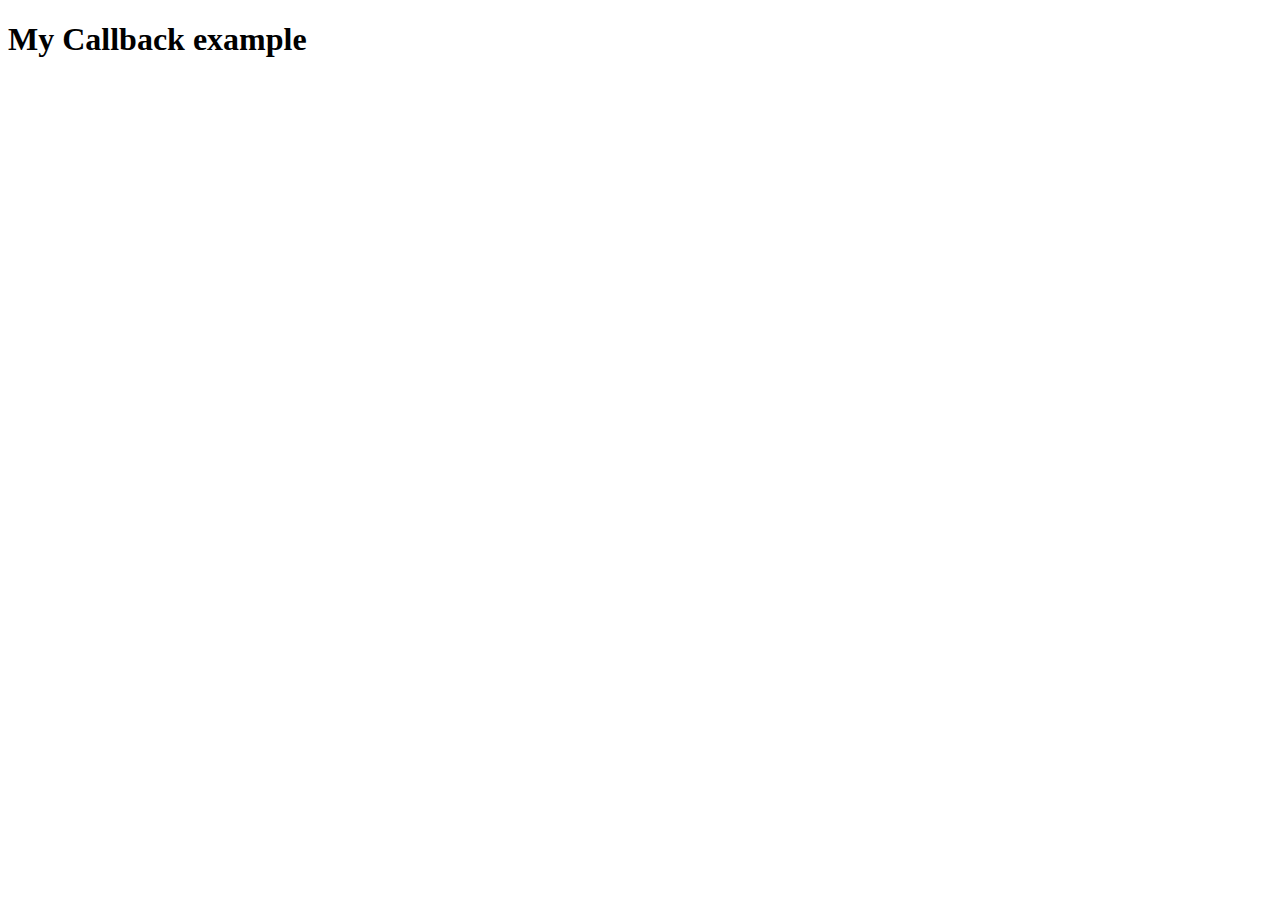
<file: StaticWeb/week3/test.htm>
<!DOCTYPE html>
<html>

<body>
    <h1>My Callback example</h1>
    <script>
    function  myFunction()  {ix=ix*2; Question:- how many alerts will you get?- what value will be display by the alert? Write the answer down (including a short explanation) setTimeout(myFuction2,  3000); alert(ix); }function  myFunction2()  {ix=ix=1234; }var  ix=1;setTimeout(myFunction,  3000);
    </script>
</body>

</html>
</file>
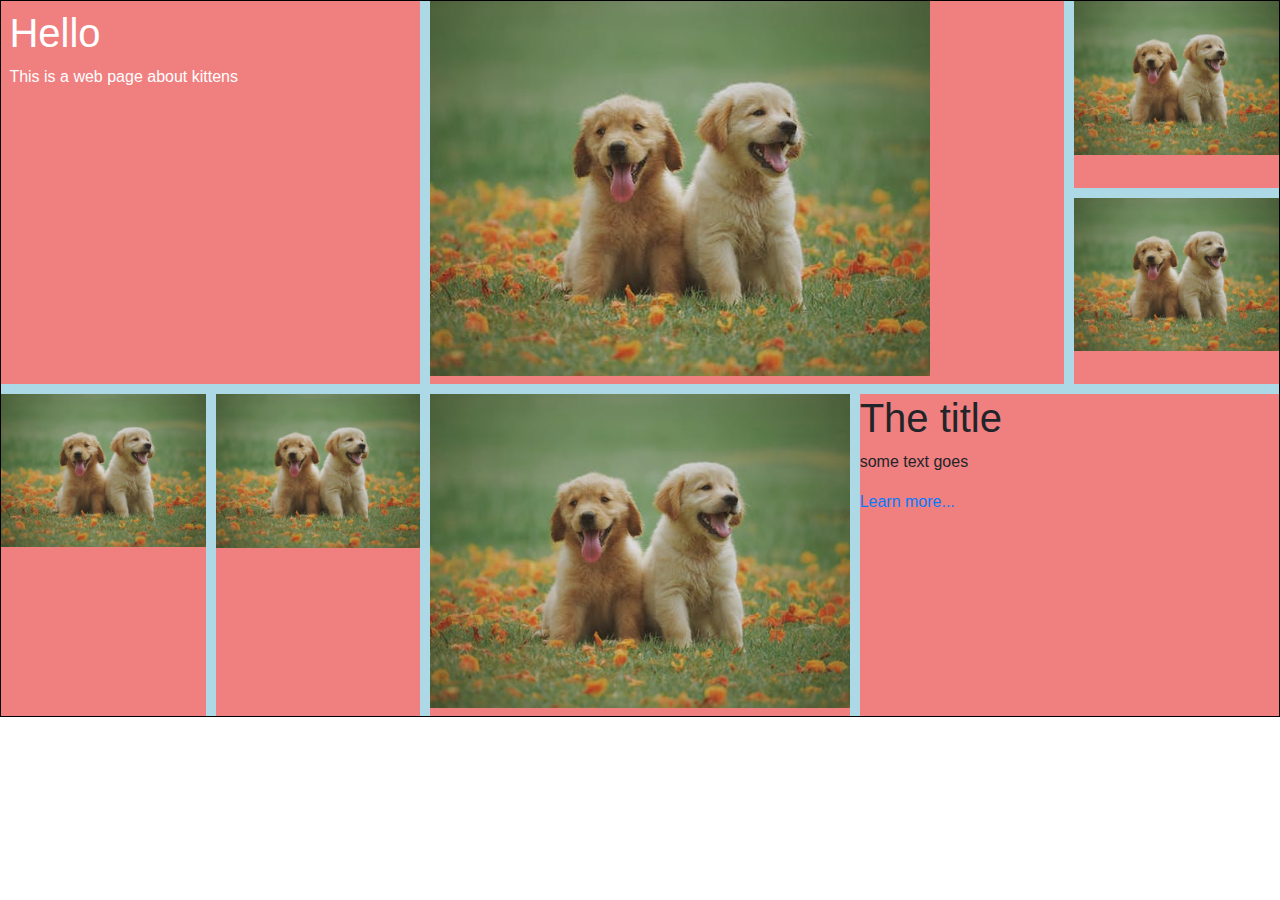
<file: StaticWeb/week5/week5.html>
<!DOCTYPE html>
<html lang="en">
<head>
    <meta charset="UTF-8">
    <meta name="viewport" content="width=device-width, initial-scale=1.0">
    <link rel="stylesheet" href="css/week5.css">
    <!-- Latest compiled and minified CSS -->
    <link rel="stylesheet" href="https://maxcdn.bootstrapcdn.com/bootstrap/4.4.1/css/bootstrap.min.css">

    <!-- jQuery library -->
    <script src="https://ajax.googleapis.com/ajax/libs/jquery/3.4.1/jquery.min.js"></script>

    <!-- Popper JS -->
    <script src="https://cdnjs.cloudflare.com/ajax/libs/popper.js/1.16.0/umd/popper.min.js"></script>

    <!-- Latest compiled JavaScript -->
    <script src="https://maxcdn.bootstrapcdn.com/bootstrap/4.4.1/js/bootstrap.min.js"></script>
    <title>Title</title>
</head>
<body>
<div class="main">
    <div class="title">
        <h1>Hello</h1>
        <p>This is a web page about kittens</p>
    </div>
    <div class="fig1">
        <img class="figure-img" src="img/5.jpg">
    </div>
    <div class="fig2">
        <img class="figure-img" src="img/5.jpg">
    </div>
    <div class="fig3">
        <img class="figure-img" src="img/5.jpg">
    </div>

    <div class="fig4">
        <img class="figure-img" src="img/5.jpg">
    </div>
    <div class="fig5">
        <img class="figure-img" src="img/5.jpg">
    </div>
    <div class="fig6">
        <img class="figure-img" src="img/5.jpg">
    </div>
    <div class="text2">
        <h1>The title</h1>
        <p>some text goes </p>
        <p><a id="button" href="#">Learn more...</a></p>
    </div>
</div>
<script>
    document.getElementById("button").addEventListener("click", function () {

        console.log(window.screen.width + " X " + window.screen.height);
    })
</script>
</body>
</html>
</file>
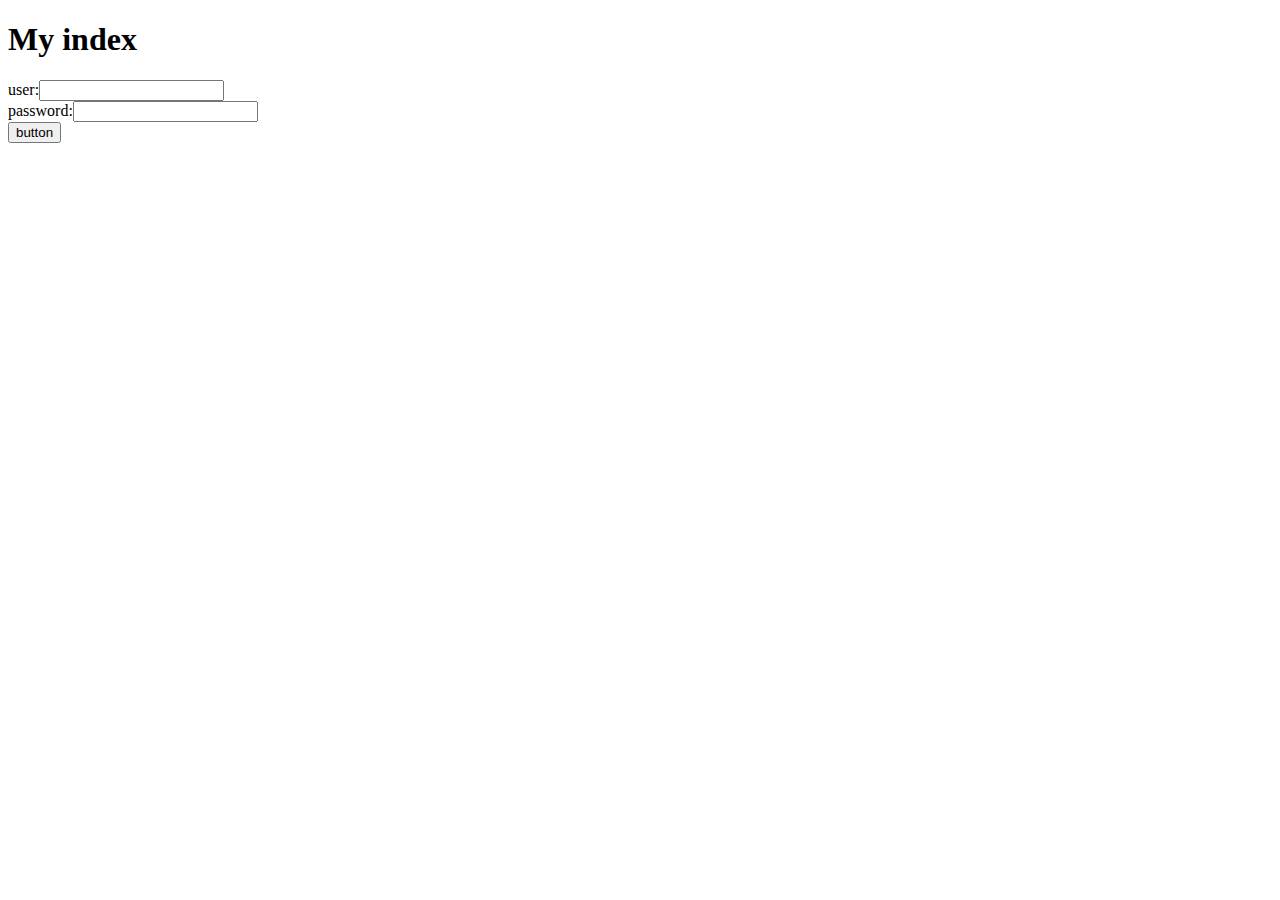
<file: JavaWeb/src/main/webapp/myindex.html>
<!DOCTYPE html>
<html lang="en">
<head>
    <meta charset="UTF-8">
    <title>MyIndex</title>
</head>
<body>
<h1>My index</h1>
<form action="/login" method="get">
user:<input type="text" name="username"><br/>
password:<input type="text" name="password"><br/>
    <button type="submit" name="button">button</button>
</form>
</body>
</html>
</file>
<file: StaticWeb/css/week2.css>
* {
    box-sizing: border-box;
}

#header, #footer {
    background-color: gray;
    height: 10%;
    width: 100%;
    padding: 15px;
    margin-bottom: 10px;
    margin-top: 10px;
}

.clearfix::after {
    clear: both;
    content: "";
    display: block;
}

#menu{
    float: left;
    width: 20%;
    height: 80%;
    border: 2px solid black;
    text-align: center;
}

.column {
    float: left;
}

#content{
    float: right;
    width: 80%;
    height: 80%;
    border: 5px solid white;
}

#menu ul{
    list-style-type: none;
    width: 80%;
}

#menu li {
    margin-bottom:10px;
    padding: 8px;
    background-color: brown;
}

#menu li:hover {
    background-color: gray;
}

#frame {
    width: 100%;
    height: auto;
    overflow: auto;
    display: none;
}
</file>
<file: StaticWeb/week3/css/form.css>
h1 {
    text-align: center;
}

form div {
    text-align: center;
    margin: auto;
    padding: 5px;
}

label {
    text-align: left;
    width: 200px;
    background-color: orange;
}

input[type="radio"] {

}
</file>
<file: StaticWeb/week5/css/week5.css>
* {
    box-sizing: border-box;
}

.main {
    display: grid;
    grid-template-columns: 1fr 1fr 1fr 1fr 1fr 1fr;
    grid-gap: 10px;
    background-color: lightblue;
    border: 1px solid black;
}

.title {
    grid-column: span 2;
    grid-row: span 2;
    padding: 2%;
    background-color: #333;
    color: white;
}

.fig1 {
    grid-column: span 3;
    grid-row: span 2;
}

.fig6 {
    grid-column: span 2;
}

.text2 {
    grid-column: span 2;
}

.main > div {
    background-color: lightcoral;
    width: 100%;
}

img {
    max-width: 100%;
    height: auto;
}

@media only screen and (max-width:992px) {
    .main {
        display: grid;
        grid-template-columns: 1fr 1fr;
        background-color: lightblue;
        border: 1px solid black;
    }
    .main > div {
        grid-column: span 2;
        grid-row: span 2;
    }
    img {
        max-width: 100%;
        height: auto;
    }
}

@media only screen and (max-width: 600px) {
    .main {
        display: grid;
        grid-template-columns: 1fr;
        background-color: lightblue;
        border: 1px solid black;
    }
    .main > div {
        grid-column: span 1;
        grid-row: span 1;
    }
}
</file>
